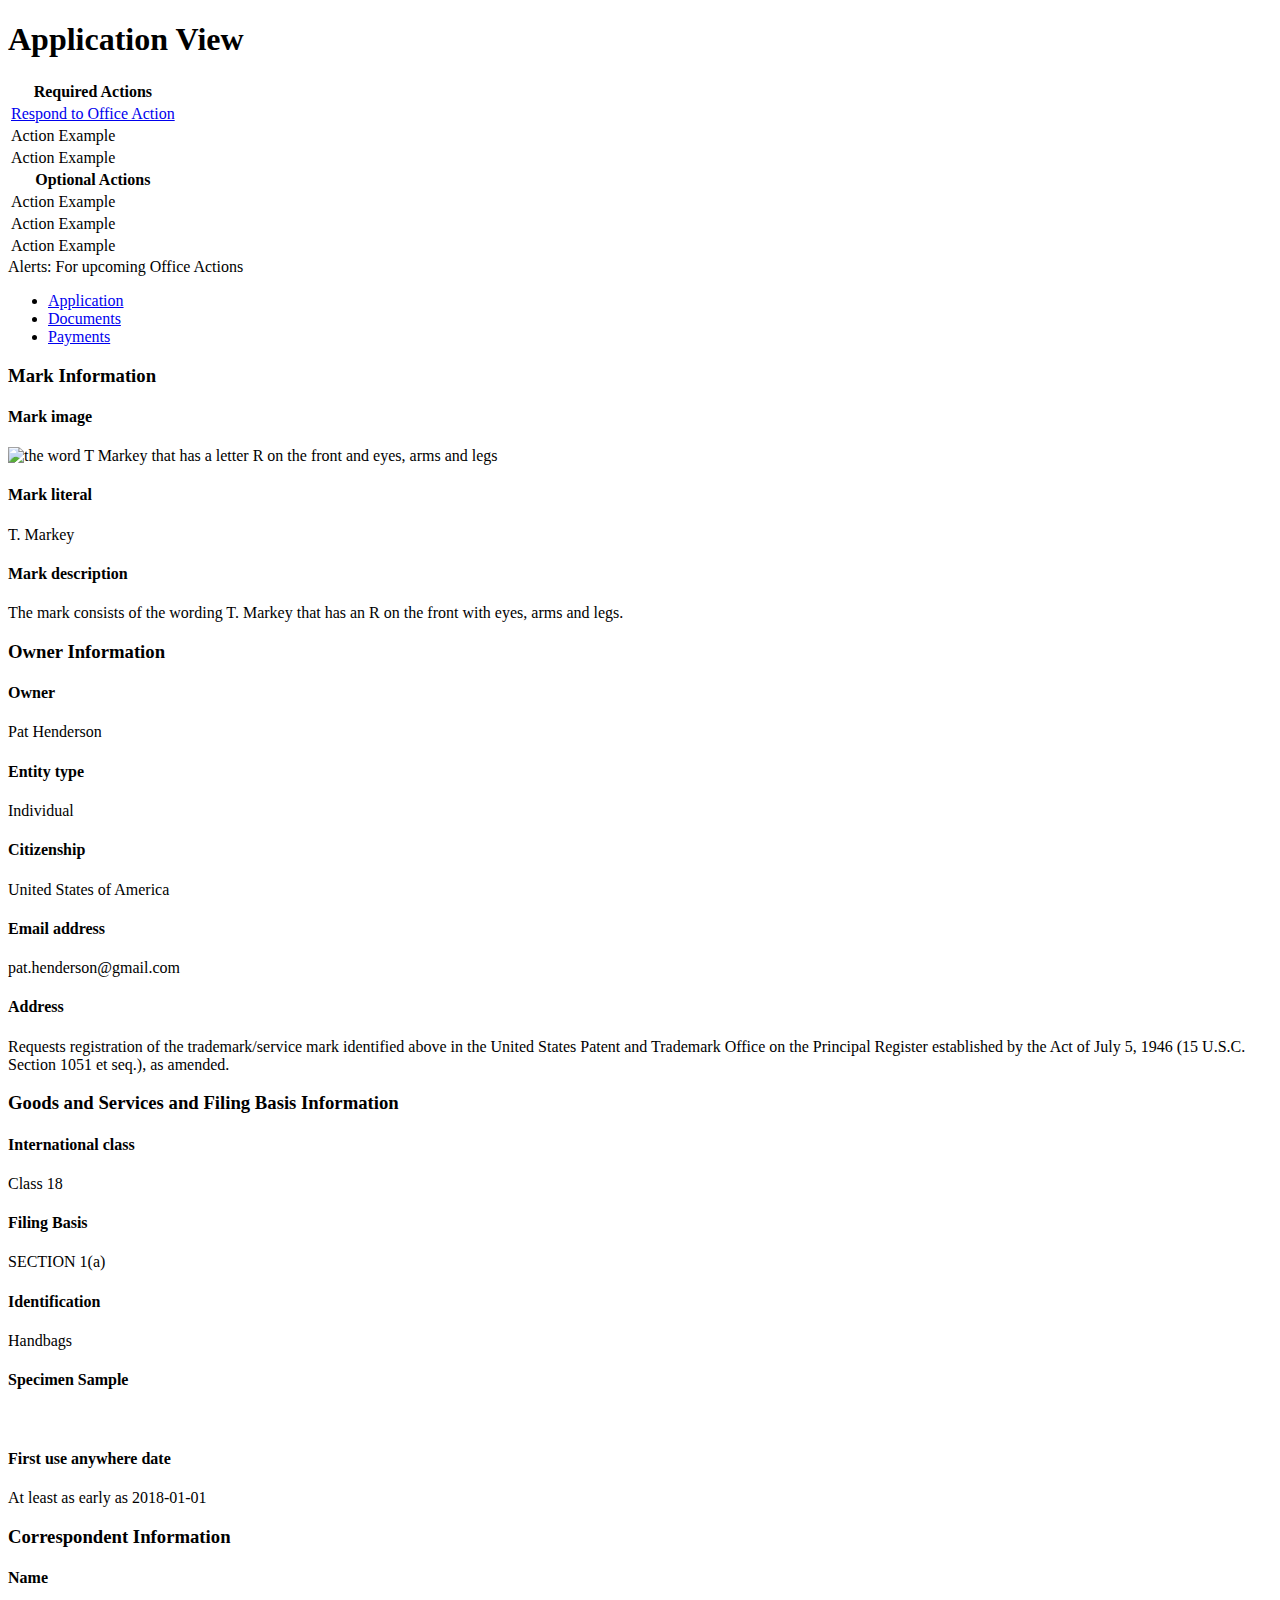
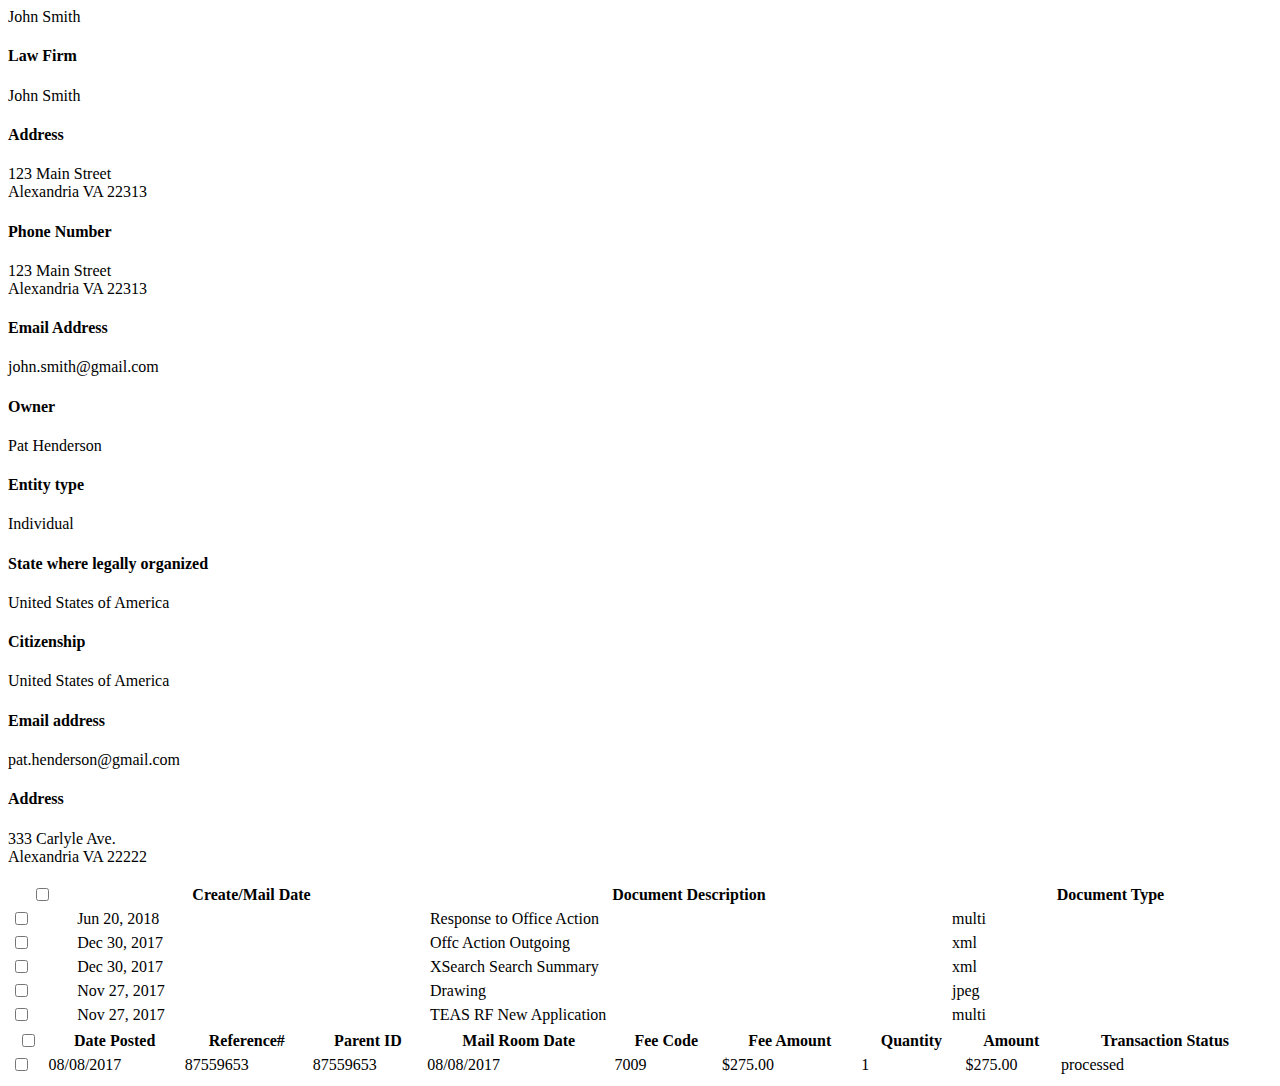
<file: PTO-WEB/src/main/resources/templates/application/review/index.html>
<!DOCTYPE html>
<html lang="en" xmlns:th="http://www.thymeleaf.org"
      th:replace="~{fragments/efilePetitionsFragment :: layout (~{::body},'user')}" xmlns="http://www.w3.org/1999/html">
<head >
    <meta charset="UTF-8">
    <title>Goods and Services Review</title>
</head>
<body>
<div class="row content" style="" id="responseamendreview">
    <main class="col-xs-12 col-sm-8 col-md-8 col-lg-7">
        <div class="row">
            <div class="col-xs-12" id="dashsectionscontainer">
                <!--START Content Div-->
                <div class="row">
                    <div class="col-xs-12">
                        <div class="row">
                            <div class="col-xs-12">
                                <h1>Application View</h1>
                            </div>
                        </div>
                    </div>
                    <div class="col-xs-12 col-lg-4">
                        <div class="col-xs-12 dashsection">
                            <section aria-label="actionable items">
                                <div class="table-responsive">
                                    <table class="table table-bordered">
                                        <tbody>
                                        <tr role="row">
                                            <th scope="row" tabindex="0" colspan="1" role="rowheader" id="required">Required Actions</th>
                                        </tr>
                                        <tr>
                                            <td tabindex="0" headers="upcoming"><a href="response_amendments_scenario_one.html">Respond to Office Action</a></td>
                                        </tr><!--upcoming-->
                                        <tr>
                                            <td tabindex="0" headers="required">Action Example</td>
                                        </tr>
                                        <tr>
                                            <td tabindex="0" headers="required">Action Example</td>
                                        </tr><!--required-->
                                        <tr role="row">
                                            <th scope="row" tabindex="0" colspan="1" role="rowheader" id="optional">Optional Actions</th>
                                        </tr>
                                        <tr>
                                            <td tabindex="0" headers="optional">Action Example</td>
                                        </tr>
                                        <tr>
                                            <td tabindex="0" headers="optional">Action Example</td>
                                        </tr>
                                        <tr>
                                            <td tabindex="0" headers="optional">Action Example</td>
                                        </tr><!--required-->
                                        </tbody>
                                    </table>
                                </div>
                            </section>
                        </div>
                    </div>
                    <div class="col-xs-12 col-lg-8">
                        <div class="col-xs-12 dashsection" id="tabbed">
                            <div class="row alert">
                                <div class="col-xs-12 alert alert-danger" role="alert">
                                    <span class="glyphicon glyphicon-alert" aria-hidden="true"></span>
                                    <span>Alerts:</span>
                                    For upcoming Office Actions
                                </div>
                            </div>
                            <div class="tabwidget" id="tabmusic-wt">
                                <ul>
                                    <li class="notice"><a href="#panel1-wt" aria-describedby="panel1-wt">Application</a></li>
                                    <li><a href="#panel2-wt" aria-describedby="panel2-wt">Documents</a></li>
                                    <li><a href="#panel3-wt" aria-describedby="panel3-wt">Payments</a></li>
                                </ul>
                                <div class="tabpanels second">
                                    <div id="panel1-wt" tabindex="0">
                                        <div class="row">
                                            <div class="form-group form-group-md col-xs-12">
                                                <div class="row">
                                                    <section aria-label="mark information" id="scrollone">
                                                        <div class="col-xs-12">
                                                            <h3 class="overline">Mark Information</h3>
                                                        </div>
                                                        <div class="col-xs-12">
                                                            <div class="row">
                                                                <div class="col-xs-12 col-sm-4">
                                                                    <h4>Mark image</h4>
                                                                </div>

                                                                <th:block th:if="${baseTrademarkApplication.isStandardTextMark() == false}">
                                                                    <div class="col-xs-12 col-sm-8">
                                                                        <img th:src="${baseTrademarkApplication.getTradeMark().getTrademarkImagePath()}" alt="the word T Markey that has a letter R on the front and eyes, arms and legs" class="img-responsive markimage">
                                                                    </div>


                                                                </th:block>
                                                                <th:block th:if="${baseTrademarkApplication.isStandardTextMark() == true}">
                                                                    <div class="col-xs-12 col-sm-8">
                                                                        <td ><span style="max-width: 55px; max-height: 33px; margin:0 auto;font-family: Palatino, Garamond, Bookman, Avant Garde; font-size:.9em;text-align:center;margin-bottom:0;" th:text="${baseTrademarkApplication.getTradeMark().getTrademarkStandardCharacterText()}"></span></td>
                                                                    </div>


                                                                </th:block>

                                                            </div>
                                                        </div>
                                                        <div class="col-xs-12">
                                                            <div class="row">
                                                                <div class="col-xs-12 col-sm-4">
                                                                    <h4>Mark literal</h4>
                                                                </div>
                                                                <div class="col-xs-12 col-sm-8">
                                                                    <p class="weight600" th:text="${baseTrademarkApplication.getTradeMark().getMarkLiteral()}">T. Markey</p>
                                                                </div>
                                                            </div>
                                                        </div>
                                                        <div class="col-xs-12">
                                                            <div class="row">
                                                                <div class="col-xs-12 col-sm-4">
                                                                    <h4>Mark description</h4>
                                                                </div>
                                                                <div class="col-xs-12 col-sm-8">
                                                                    <p class="weight600" th:text="${baseTrademarkApplication.getTradeMark().getMarkDescription()}">The mark consists of the wording T. Markey that has an R on the front with eyes, arms and legs.</p>
                                                                </div>
                                                            </div>
                                                        </div>
                                                        <!--//mark data review-->
                                                        <div class="col-xs-12">
                                                            <h3 class="overline">Owner Information</h3>
                                                        </div>
                                                        <div class="col-xs-12">
                                                            <div class="row">
                                                                <div class="col-xs-12 col-sm-4">
                                                                    <h4>Owner</h4>
                                                                </div>
                                                                <div class="col-xs-12 col-sm-8">
                                                                    <p class="weight600" th:text="${baseTrademarkApplication.getPrimaryOwner().getOwnerDisplayname()}">Pat Henderson</p>
                                                                </div>
                                                            </div>
                                                        </div>
                                                        <div class="col-xs-12">
                                                            <div class="row">
                                                                <div class="col-xs-12 col-sm-4">
                                                                    <h4>Entity type</h4>
                                                                </div>
                                                                <div class="col-xs-12 col-sm-8">
                                                                    <p class="weight600" th:text="${baseTrademarkApplication.getPrimaryOwner().getOwnersubType()}">Individual</p>
                                                                </div>
                                                            </div>
                                                        </div>
                                                        <div class="col-xs-12">
                                                            <div class="row">
                                                                <div class="col-xs-12 col-sm-4">
                                                                    <h4>Citizenship</h4>
                                                                </div>
                                                                <div class="col-xs-12 col-sm-8">
                                                                    <p class="weight600" th:text="${baseTrademarkApplication.getPrimaryOwner().getCitizenShip()}" >United States of America</p>
                                                                </div>
                                                            </div>
                                                        </div>
                                                        <div class="col-xs-12">
                                                            <div class="row">
                                                                <div class="col-xs-12 col-sm-4">
                                                                    <h4>Email address</h4>
                                                                </div>
                                                                <div class="col-xs-12 col-sm-8">
                                                                    <p class="weight600" th:text="${baseTrademarkApplication.getPrimaryOwner().getEmail()}">pat.henderson@gmail.com</p>
                                                                </div>
                                                            </div>
                                                        </div>
                                                        <div class="col-xs-12">
                                                            <div class="row">
                                                                <div class="col-xs-12 col-sm-4">
                                                                    <h4>Address</h4>
                                                                </div>
                                                                <div class="col-xs-12 col-sm-8">
                                                                    <p class="weight600" th:text="${baseTrademarkApplication.getPrimaryOwner().getAddress1()}+' '+${baseTrademarkApplication.getPrimaryOwner().getCity()}+' '+${baseTrademarkApplication.getPrimaryOwner().getState()}+', '+${baseTrademarkApplication.getPrimaryOwner().getZipcode()}"></p>
                                                                </div>
                                                                <div class="col-xs-12">
                                                                    <p class="small form-group">Requests registration of the trademark/service mark identified above in the United States Patent and Trademark Office on the Principal Register established by the Act of July 5, 1946 (15 U.S.C. Section 1051 et seq.), as amended.</p>
                                                                </div>
                                                            </div>
                                                        </div>
                                                        <!--//owner data review-->
                                                        <div class="col-xs-12">
                                                            <h3 class="overline">Goods and Services and Filing Basis Information</h3>
                                                        </div>


                                                        <th:block th:each="class : ${baseTrademarkApplication.getGoodAndServicesCategories()}">
                                                            <div class="col-xs-12">
                                                                <div class="row">
                                                                    <div class="col-xs-12 col-sm-4">
                                                                        <h4>International class</h4>
                                                                    </div>
                                                                    <div class="col-xs-12 col-sm-8">
                                                                        <p class="weight600"  th:text="${class.getClassNumberDisplay()}">Class 18</p>
                                                                    </div>
                                                                </div>
                                                            </div>

                                                            <th:block th:each="Good_Service: ${class.getGoodAndServices()}">
                                                                <div class="col-xs-12">
                                                                    <div class="row">
                                                                        <div class="col-xs-12 col-sm-4">
                                                                            <h4>Filing Basis</h4>
                                                                        </div>
                                                                        <div class="col-xs-12 col-sm-8">
                                                                            <p class="weight600" th:text="${Good_Service.getIdentification()}">SECTION 1(a)</p>
                                                                        </div>
                                                                    </div>
                                                                </div>
                                                                <div class="col-xs-12">
                                                                    <div class="row">
                                                                        <div class="col-xs-12 col-sm-4">
                                                                            <h4>Identification</h4>
                                                                        </div>
                                                                        <div class="col-xs-12 col-sm-8">
                                                                            <p class="weight600" th:text="${Good_Service.getClassDescription()}">Handbags</p>
                                                                        </div>
                                                                    </div>
                                                                </div>

                                                                <th:block th:if="${Good_Service.isSampleUploaded() == true}">
                                                                    <div class="col-xs-12">
                                                                        <div class="row">
                                                                            <div class="col-xs-12 col-sm-4">
                                                                                <h4>Specimen Sample</h4>
                                                                            </div>
                                                                            <div class="col-xs-12 col-sm-8">
                                                                                <img th:src="${Good_Service.getSampleImagePath()}" alt="" class="img-responsive sample">
                                                                            </div>
                                                                        </div>
                                                                    </div>
                                                                </th:block>

                                                                <th:block th:if="${Good_Service.isFirstGSDateSet() == true}">
                                                                    <div class="col-xs-12">
                                                                        <div class="row">
                                                                            <div class="col-xs-12 col-sm-4">
                                                                                <h4>First use anywhere date</h4>
                                                                            </div>
                                                                            <div class="col-xs-12 col-sm-8">
                                                                                <p class="weight600">At least as early as <span th:text="${Good_Service.getFirstGSDateDisplay()}">2018-01-01</span></p>
                                                                            </div>
                                                                        </div>
                                                                    </div>

                                                                </th:block>


                                                            </th:block>



                                                        </th:block>


                                                        <!--//gs + basis data review-->
                                                        <div class="col-xs-12">
                                                            <h3 class="overline">Correspondent Information</h3>
                                                        </div>

                                                        <th:block th:if="${baseTrademarkApplication.isAttorneyFiling() == true}">
                                                            <div class="col-xs-12">
                                                                <div class="row">
                                                                    <div class="col-xs-12 col-sm-4">
                                                                        <h4>Name</h4>
                                                                    </div>
                                                                    <div class="col-xs-12 col-sm-8">
                                                                        <p class="weight600" th:text="${baseTrademarkApplication.primaryLawyer.firstName}+' '+${baseTrademarkApplication.primaryLawyer.lastName}">John Smith</p>
                                                                    </div>
                                                                </div>
                                                            </div>
                                                            <th:block th:if="${baseTrademarkApplication.primaryLawyer.getLawFirmName() != ''}">
                                                                <div class="col-xs-12">
                                                                    <div class="row">
                                                                        <div class="col-xs-12 col-sm-4">
                                                                            <h4>Law Firm</h4>
                                                                        </div>
                                                                        <div class="col-xs-12 col-sm-8">
                                                                            <p class="weight600" th:text="${baseTrademarkApplication.primaryLawyer.getLawFirmName()}">John Smith</p>
                                                                        </div>
                                                                    </div>
                                                                </div>
                                                            </th:block>
                                                            <div class="col-xs-12">
                                                                <div class="row">
                                                                    <div class="col-xs-12 col-sm-4">
                                                                        <h4>Address</h4>
                                                                    </div>
                                                                    <div class="col-xs-12 col-sm-8">
                                                                        <p class="weight600"th:text="${baseTrademarkApplication.primaryLawyer.getAddress1()}+' '+${baseTrademarkApplication.primaryLawyer.getCity()}+' '+${baseTrademarkApplication.primaryLawyer.getState()}+' '+${baseTrademarkApplication.primaryLawyer.getZipcode()}">123 Main Street  <br>Alexandria VA 22313</p>
                                                                    </div>
                                                                </div>
                                                            </div>
                                                            <th:block th:each="number : ${baseTrademarkApplication.primaryLawyer.getPhoneNumbers()}">
                                                                <div class="col-xs-12">
                                                                    <div class="row">
                                                                        <div class="col-xs-12 col-sm-4">
                                                                            <h4>Phone Number</h4>
                                                                        </div>
                                                                        <div class="col-xs-12 col-sm-8">
                                                                            <p class="weight600" th:text="${number.phoneNumber}+' - '+${number.extension}+'  ('+${number.phoneType}+')'">123 Main Street  <br>Alexandria VA 22313 </p>
                                                                        </div>
                                                                    </div>
                                                                </div>
                                                            </th:block>
                                                            <div class="col-xs-12">
                                                                <div class="row">
                                                                    <div class="col-xs-12 col-sm-4">
                                                                        <h4>Email Address</h4>
                                                                    </div>
                                                                    <div class="col-xs-12 col-sm-8 checkmargin">
                                                                        <p class="weight600" th:text="${baseTrademarkApplication.primaryLawyer.getEmail()}">john.smith@gmail.com</p>

                                                                    </div>
                                                                </div>
                                                            </div>
                                                        </th:block>


                                                        <th:block th:if="${baseTrademarkApplication.isAttorneyFiling() == false}">

                                                            <div class="col-xs-12">
                                                                <div class="row">
                                                                    <div class="col-xs-12 col-sm-4">
                                                                        <h4>Owner</h4>
                                                                    </div>
                                                                    <div class="col-xs-12 col-sm-8">
                                                                        <p class="weight600" th:text="${baseTrademarkApplication.primaryOwner.getOwnerDisplayname()}">Pat Henderson</p>
                                                                    </div>
                                                                </div>
                                                            </div>
                                                            <div class="col-xs-12">
                                                                <div class="row">
                                                                    <div class="col-xs-12 col-sm-4">
                                                                        <h4>Entity type</h4>
                                                                    </div>
                                                                    <div class="col-xs-12 col-sm-8">
                                                                        <p class="weight600" th:text="${baseTrademarkApplication.primaryOwner.getOwnersubType()}">Individual</p>
                                                                    </div>
                                                                </div>
                                                            </div>
                                                            <th:block th:if="${baseTrademarkApplication.primaryOwner.isGoverningEntitiesTypeOwner() == true}">
                                                                <div class="col-xs-12">
                                                                    <div class="row">
                                                                        <div class="col-xs-12 col-sm-4">
                                                                            <h4>State where legally organized</h4>
                                                                        </div>
                                                                        <div class="col-xs-12 col-sm-8">
                                                                            <p class="weight600" th:text="${baseTrademarkApplication.primaryOwner.getOwnerOrganizationState()}">United States of America</p>
                                                                        </div>
                                                                    </div>
                                                                </div>
                                                            </th:block>
                                                            <th:block th:if="${baseTrademarkApplication.primaryOwner.isGoverningEntitiesTypeOwner() == false}">
                                                                <div class="col-xs-12">
                                                                    <div class="row">
                                                                        <div class="col-xs-12 col-sm-4">
                                                                            <h4>Citizenship</h4>
                                                                        </div>
                                                                        <div class="col-xs-12 col-sm-8">
                                                                            <p class="weight600" th:text="${baseTrademarkApplication.primaryOwner.getOwnerEntityCountryOfOrigin()}">United States of America</p>
                                                                        </div>
                                                                    </div>
                                                                </div>
                                                            </th:block>
                                                            <div class="col-xs-12">
                                                                <div class="row">
                                                                    <div class="col-xs-12 col-sm-4">
                                                                        <h4>Email address</h4>
                                                                    </div>
                                                                    <div class="col-xs-12 col-sm-8 checkmargin">
                                                                        <p class="weight600"  th:text="${baseTrademarkApplication.primaryOwner.getEmail()}">pat.henderson@gmail.com</p>
                                                                    </div>
                                                                </div>
                                                            </div>
                                                            <div class="col-xs-12">
                                                                <div class="row">
                                                                    <div class="col-xs-12 col-sm-4">
                                                                        <h4>Address</h4>
                                                                    </div>
                                                                    <div class="col-xs-12 col-sm-8">
                                                                        <p class="weight600" th:text="${baseTrademarkApplication.primaryOwner.getAddress1()}+' '+${baseTrademarkApplication.primaryOwner.getCity()}+' '+${baseTrademarkApplication.primaryOwner.getState()}+' '+${baseTrademarkApplication.primaryOwner.getZipcode()}">333 Carlyle Ave.  <br>Alexandria VA 22222</p>
                                                                    </div>
                                                                </div>
                                                            </div>
                                                        </th:block>


                                                        <!--//owner data review-->
                                                    </section>
                                                </div><!--//row-->
                                            </div><!--END formgroup-->
                                        </div>
                                    </div>
                                    <div id="panel2-wt" tabindex="0">
                                        <div id="wrapper" class="dataTables_wrapper no-wrap dt-bootstrap responsive">
                                            <div class="row">
                                                <div class="col-xs-12">
                                                    <table id="responseamendtable" class="table Datatable row-border display responsive" style="width:100%" role="grid" aria-describedby="petition">
                                                        <thead>
                                                        <tr role="row">
                                                            <th class="sorting_asc desktop tablet fablet phone" tabindex="0" aria-controls="responseamendtable" rowspan="1" colspan="1">
                                                                <input class="form-check-input checkmark" type="checkbox" value="rowone" tabindex="0" aria-labelledby="checkboxall" id="selectall">
                                                                <label class="form-check-label form-check" for="selectall" aria-label="select all" id="checkboxall"><span class="radio notspecial"></span></label>
                                                            </th>
                                                            <th scope="col" class="sorting_asc desktop tablet fablet phone" tabindex="0" aria-controls="responseamendtable" rowspan="1" colspan="1" role="columnheader" data-priority="2"><span class="glyphicon glyphicon-triangle-bottom" aria-hidden="true"></span> Create/Mail Date</th>
                                                            <th scope="col" class="sorting_asc desktop tablet fablet phone" tabindex="0" aria-controls="responseamendtable" rowspan="1" colspan="1" role="columnheader" data-priority="1"><span class="glyphicon glyphicon-triangle-bottom" aria-hidden="true"></span> Document Description</th>
                                                            <th scope="col" class="sorting_asc tablet fablet phone" tabindex="0" aria-controls="responseamendtable" rowspan="1" colspan="1" role="columnheader" data-priority="3"><span class="glyphicon glyphicon-triangle-bottom" aria-hidden="true"></span> Document Type</th>
                                                        </tr>
                                                        </thead>
                                                        <tbody>
                                                        <tr>
                                                            <td>
                                                                <input class="form-check-input checkmark" type="checkbox" value="rowone" tabindex="0" aria-labelledby="checkboxone" id="">
                                                                <label class="form-check-label form-check" for="" aria-label="select this row" id="checkboxone"><span class="radio notspecial"></span></label>
                                                            </td>
                                                            <!--<td><img src="images/designwithtext_alt2.gif" class="img-thumbnail" width="55" alt="Your mark"></td>-->
                                                            <td tabindex="0">Jun 20, 2018</td>
                                                            <td tabindex="0">Response to Office Action</td>
                                                            <td tabindex="0"><span class="uppercase">multi</span></td>
                                                        </tr>
                                                        <tr>
                                                            <td>
                                                                <input class="form-check-input checkmark" type="checkbox" value="rowone" tabindex="0" aria-labelledby="checkboxone" id="">
                                                                <label class="form-check-label form-check" for="" aria-label="select this row" id="checkboxone"><span class="radio notspecial"></span></label>
                                                            </td>
                                                            <!--<td><img src="images/stylized_alt1.gif" class="img-thumbnail" width="55" alt="Your mark"></td>-->
                                                            <td tabindex="0">Dec 30, 2017</td>
                                                            <td tabindex="0">Offc Action Outgoing</td>
                                                            <td tabindex="0"><span class="uppercase">xml</span></td>
                                                        </tr>
                                                        <tr>
                                                            <td>
                                                                <input class="form-check-input checkmark" type="checkbox" value="rowone" tabindex="0" aria-labelledby="checkboxone" id="">
                                                                <label class="form-check-label form-check" for="" aria-label="select this row" id="checkboxone"><span class="radio notspecial"></span></label>
                                                            </td>
                                                            <!--<td><img src="images/stylized_alt1.gif" class="img-thumbnail" width="55" alt="Your mark"></td>-->
                                                            <td tabindex="0">Dec 30, 2017</td>
                                                            <td tabindex="0">XSearch Search Summary</td>
                                                            <td tabindex="0"><span class="uppercase">xml</span></td>
                                                        </tr>
                                                        <tr>
                                                            <td>
                                                                <input class="form-check-input checkmark" type="checkbox" value="rowone" tabindex="0" aria-labelledby="checkboxone" id="">
                                                                <label class="form-check-label form-check" for="" aria-label="select this row" id="checkboxone"><span class="radio notspecial"></span></label>
                                                            </td>
                                                            <!--<td><img src="images/stylized_alt1.gif" class="img-thumbnail" width="55" alt="Your mark"></td>-->
                                                            <td tabindex="0">Nov 27, 2017</td>
                                                            <td tabindex="0">Drawing</td>
                                                            <td tabindex="0"><span class="uppercase">jpeg</span></td>
                                                        </tr>
                                                        <tr>
                                                            <td>
                                                                <input class="form-check-input checkmark" type="checkbox" value="rowone" tabindex="0" aria-labelledby="checkboxone" id="">
                                                                <label class="form-check-label form-check" for="" aria-label="select this row" id="checkboxone"><span class="radio notspecial"></span></label>
                                                            </td>
                                                            <!--<td><img src="images/stylized_alt1.gif" class="img-thumbnail" width="55" alt="Your mark"></td>-->
                                                            <td tabindex="0">Nov 27, 2017</td>
                                                            <td tabindex="0">TEAS RF New Application</td>
                                                            <td tabindex="0"><span class="uppercase">multi</span></td>
                                                        </tr>
                                                        </tbody>
                                                    </table>
                                                </div>
                                            </div><!--END table wrapper-->
                                            <!--END documents table-->
                                        </div>
                                    </div>
                                    <div id="panel3-wt" tabindex="0">
                                        <div id="wrapper" class="dataTables_wrapper no-wrap dt-bootstrap responsive">
                                            <div class="row">
                                                <div class="col-xs-12">
                                                    <table id="responseamendtabletwo" class="table Datatable row-border display responsive" style="width:100%" role="grid" aria-describedby="petition">
                                                        <thead>
                                                        <tr role="row">
                                                            <th class="sorting_asc desktop tablet fablet phone" tabindex="0" aria-controls="responseamendtabletwo" rowspan="1" colspan="1">
                                                                <input class="form-check-input checkmark" type="checkbox" value="rowone" tabindex="0" aria-labelledby="checkboxalltwo" id="selectalltwo">
                                                                <label class="form-check-label form-check" for="selectalltwo" aria-label="select all" id="checkboxalltwo"><span class="radio notspecial"></span></label>
                                                            </th>
                                                            <th scope="col" class="sorting_asc phone" tabindex="0" aria-controls="responseamendtabletwo" rowspan="1" colspan="1" role="columnheader" data-priority="3"><span class="glyphicon glyphicon-triangle-bottom" aria-hidden="true"></span> Date Posted</th>
                                                            <th scope="col" class="sorting_asc desktop tablet fablet phone" tabindex="0" aria-controls="responseamendtabletwo" rowspan="1" colspan="1" role="columnheader" data-priority="1"><span class="glyphicon glyphicon-triangle-bottom" aria-hidden="true"></span> Reference#</th>
                                                            <th scope="col" class="sorting_asc desktop tablet fablet phone" tabindex="0" aria-controls="responseamendtabletwo" rowspan="1" colspan="1" role="columnheader" data-priority="2"><span class="glyphicon glyphicon-triangle-bottom" aria-hidden="true"></span> Parent ID</th>

                                                            <th scope="col" class="sorting_asc phone" tabindex="0" aria-controls="responseamendtabletwo" rowspan="1" colspan="1" role="columnheader" data-priority="4"><span class="glyphicon glyphicon-triangle-bottom" aria-hidden="true"></span> Mail Room Date</th>
                                                            <th scope="col" class="sorting_asc phone" tabindex="0" aria-controls="responseamendtabletwo" rowspan="1" colspan="1" role="columnheader" data-priority="9"><span class="glyphicon glyphicon-triangle-bottom" aria-hidden="true"></span> Fee Code</th>
                                                            <th scope="col" class="sorting_asc phone" tabindex="0" aria-controls="responseamendtabletwo" rowspan="1" colspan="1" role="columnheader" data-priority="5"><span class="glyphicon glyphicon-triangle-bottom" aria-hidden="true"></span> Fee Amount</th>
                                                            <th scope="col" class="sorting_asc phone" tabindex="0" aria-controls="responseamendtabletwo" rowspan="1" colspan="1" role="columnheader" data-priority="7"><span class="glyphicon glyphicon-triangle-bottom" aria-hidden="true"></span> Quantity</th>
                                                            <th scope="col" class="sorting_asc phone" tabindex="0" aria-controls="responseamendtabletwo" rowspan="1" colspan="1" role="columnheader" data-priority="6"><span class="glyphicon glyphicon-triangle-bottom" aria-hidden="true"></span> Amount</th>
                                                            <th scope="col" class="sorting_asc phone" tabindex="0" aria-controls="responseamendtabletwo" rowspan="1" colspan="1" role="columnheader" data-priority="8"><span class="glyphicon glyphicon-triangle-bottom" aria-hidden="true"></span> Transaction Status</th>
                                                        </tr>
                                                        </thead>
                                                        <tbody>
                                                        <tr>
                                                            <td>
                                                                <input class="form-check-input checkmark" type="checkbox" value="rowone" tabindex="0" aria-labelledby="checkboxone" id="">
                                                                <label class="form-check-label form-check" for="" aria-label="select this row" id="checkboxone"><span class="radio notspecial"></span></label>
                                                            </td>
                                                            <!--<td><img src="images/stylized_alt1.gif" class="img-thumbnail" width="55" alt="Your mark"></td>-->
                                                            <td tabindex="0">08/08/2017</td>
                                                            <td tabindex="0">87559653</td>
                                                            <td tabindex="0">87559653</td>
                                                            <td tabindex="0">08/08/2017</td>
                                                            <td tabindex="0">7009</td>
                                                            <td tabindex="0">$275.00</td>
                                                            <td tabindex="0">1</td>
                                                            <td tabindex="0">$275.00</td>
                                                            <td tabindex="0"><span class="uppercase">processed</span></td>
                                                        </tr>
                                                        </tbody>
                                                    </table>
                                                </div>
                                            </div><!--END table wrapper-->
                                            <!--END payments table-->
                                        </div>
                                    </div>
                                </div>
                            </div>
                        </div>
                    </div>
                </div>
                <!--<div class="inlinebuttons btn-group btn-group-justified" role="navigation" aria-label="view previous or next page" id="prevnxt">
                    <div class="btn-group">
                        <button type="button" class="btn btn-sm btn-default fill prev" id="" value="previous">Previous</button>
                    </div>
                    <div class="btn-group">
                        <button type="button" class="btn btn-sm btn-primary fill next" id="" value="next">Next
                        <div class="round"><span class="glyphicon glyphicon-menu-right" aria-hidden="true"></span></div></button>
                    </div>
                </div>-->
            </div>
        </div>
    </main>

</div><!--END div content-->

<script>
    $(document).ready(function() {

        setTimeout(function () {

            $('.content').fadeIn(500);
        }, 500);
    });



</script>




</body>
</html>
</file>
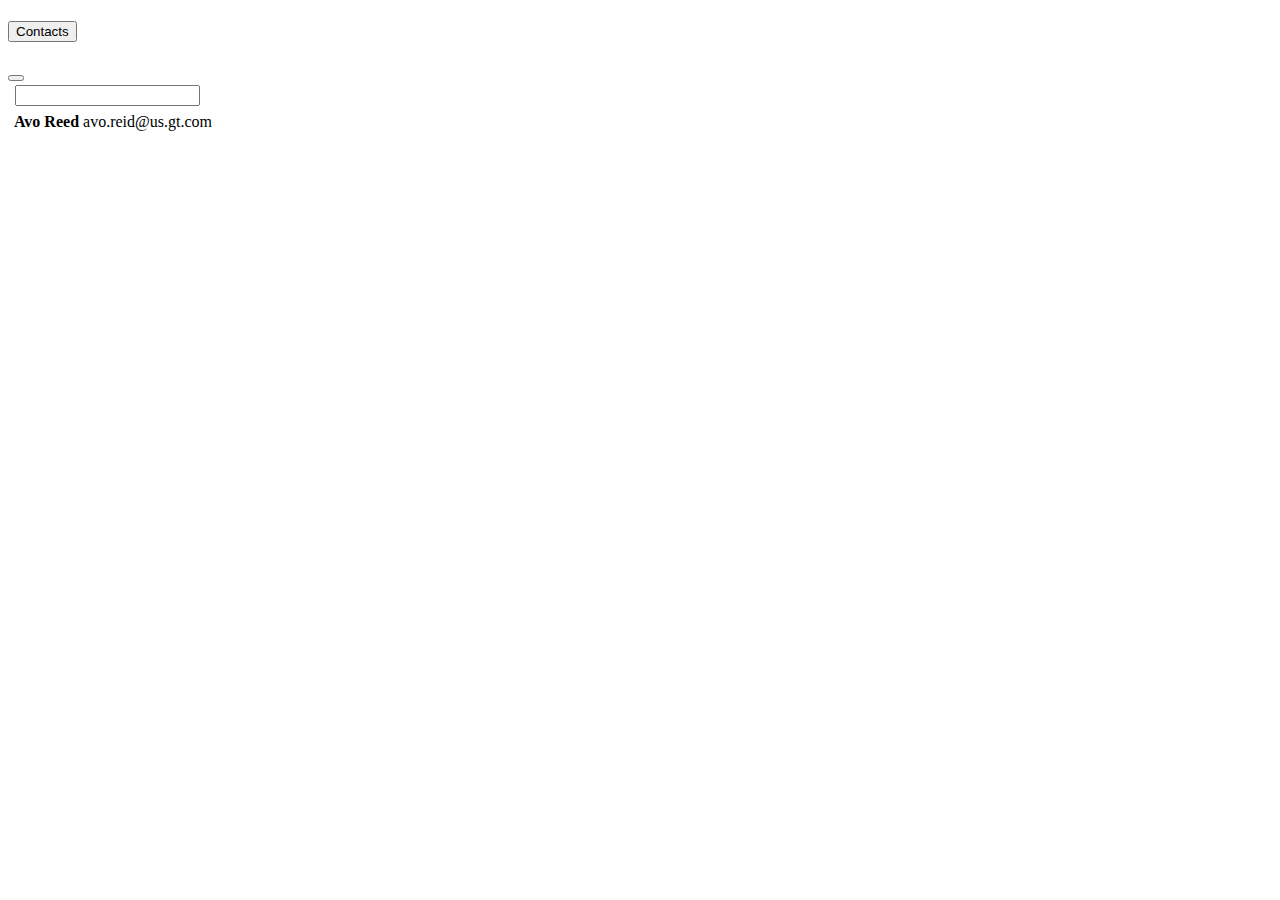
<file: PTO-WEB/src/main/resources/templates/application/attorney/AttorneyStart.html>
<!DOCTYPE html>
<html lang="en" xmlns:th="http://www.thymeleaf.org"
      th:replace="~{fragments/efileApplicationAttorneyFragment :: layout (~{::body},'user')}" >
<head >
    <meta charset="UTF-8">
    <title>Attorney Information</title>
</head>
<body>

<div class="container-fluid">
    <!-- End Navbar -->
    <div class="row content" id="attorney" style="display: none;">
        <main class="col-xs-12 col-sm-8 col-md-8 col-lg-7">
            <!--START Content Div-->
            <div class="row">
                <div class="col-xs-12">
                    <div class="row">
                        <section class="col-xs-12 steps breadcrumb-steps" aria-label="progress tracker">
                            <div class="row displaycell">
                                <div class="col-xs-2 one" id="bs-header1">
                                    <div class="row">
                                        <div class="col-xs-3 col-sm-5 col-md-4 col-lg-4 number">
                                            <span>1</span>
                                        </div>
                                        <div class="col-xs-9 col-sm-7 col-md-8 col-lg-8" id="bs-link1">
                                            <p class="first">Your details</p>
                                        </div>
                                    </div>
                                </div>
                                <div class="col-xs-2 two" id="bs-header2">
                                    <div class="row">
                                        <div class="col-xs-3 col-sm-5 col-md-4 col-lg-4 number">
                                            <span>2</span>
                                        </div>
                                        <div class="col-xs-9 col-sm-7 col-md-8 col-lg-8" id="bs-link2">
                                            <p>Trademark details</p>
                                        </div>
                                    </div>
                                </div>
                                <div class="col-xs-2 three" id="bs-header3">
                                    <div class="row">
                                        <div class="col-xs-3 col-sm-5 col-md-4 col-lg-4 number">
                                            <span>3</span>
                                        </div>
                                        <div class="col-xs-9 col-sm-7 col-md-8 col-lg-8" id="bs-link3">
                                            <p>Goods and services</p>
                                        </div>
                                    </div>
                                </div>
                                <div class="col-xs-2 four" id="bs-header4">
                                    <div class="row">
                                        <div class="col-xs-3 col-sm-5 col-md-4 col-lg-4 number">
                                            <span>4</span>
                                        </div>
                                        <div class="col-xs-9 col-sm-7 col-md-8 col-lg-8" id="bs-link4">
                                            <p>Basis</p>
                                        </div>
                                    </div>
                                </div>
                                <div class="col-xs-2 five" id="bs-header5">
                                    <div class="row">
                                        <div class="col-xs-3 col-sm-5 col-md-4 col-lg-4 number">
                                            <span>5</span>
                                        </div>
                                        <div class="col-xs-9 col-sm-7 col-md-8 col-lg-8" id="bs-link5">
                                            <p>Additional info</p>
                                        </div>
                                    </div>
                                </div>
                                <div class="col-xs-2 six" id="bs-header6">
                                    <div class="row">
                                        <div class="col-xs-3 col-sm-5 col-md-4 col-lg-4 number">
                                            <span>6</span>
                                        </div>
                                        <div class="col-xs-9 col-sm-7 col-md-8 col-lg-8" id="bs-link6">
                                            <p>Confirm and pay</p>
                                        </div>
                                    </div>
                                </div>
                            </div>
                        </section>
                    </div>
                    <div class="row">
                        <div class="col-xs-12">
                            <h1>Attorney Information</h1>
                            <p class="instructions" id="costsavingoptions">Reduced Fee Mode</p>
                            <div role="switch" aria-describedby="#costsavingoptions" aria-label="turn reduce fee labels on or off">
                                <label class="switch">
                                    <input class="togglesavemore" type="checkbox">
                                    <span class="slider"><span class="visuallyhidden" id="on">On</span> <span id="off">Off</span></span>
                                </label>
                            </div>
                        </div>

                    </div>
                    <p class="required"><span class="weight600">&#42; = Required</span></p>
                    <!--START Attorney Information Form-->
                    <div class="card-text">
                        <div role="heading" aria-level="2" id="attorneyinfo">
                            <button type="button" class="btn btn-link Accordion-trigger" data-toggle="collapse" data-target="#attorneyadvise" aria-controls="attorneyadvise" aria-expanded="false" id="attorneyadvisebtn"><span class="glyphicon glyphicon-triangle-right"></span><span id="toggleglyphcolor" class="glyphicon glyphicon-triangle-bottom visuallyremoved"></span> Attorney Information</button>
                        </div>
                    </div>
                    <div id="attorneyadvise" class="collapse Accordion-panel" role="region" aria-labelledby="attorneyadvisebtn">
                        <div class="Accordion" style="margin-left: 15px;">
                            <ol>The only attorneys who may sign responses and otherwise practice before the USPTO in trademark matters are as follows:
                                <li style="margin-top: 11px;">1.  Attorneys in good standing with a bar of the highest court of any U.S. state, the District of Columbia, Puerto Rico, and other U.S. commonwealths or U.S. territories; and</li>
                                <li style="margin-top: 11px;">2.  Canadian agents/attorneys who represent owners of the mark located in Canada and (a) are registered with the USPTO and in good standing as patent agents or (b) have been granted reciprocal recognition by the USPTO.</li>
                            </ol>
                        </div>
                    </div>
                    <p id="attorneyfiling" style="margin-top: 15px;">Is an Attorney filing this application?</p>

                    <div role="radiogroup" aria-labelledby="attorneyfiling">
                        <label for="inlineRadio015" class="radio-inline radiocontainer">Yes<input type="radio" name="attorneyfilingradio" id="inlineRadio015" value="yes"><span class="checkmark"></span></label>

                        <label for="inlineRadio016" class="radio-inline radiocontainer">No<input type="radio" name="attorneyfilingradio" id="inlineRadio016" value="no"><span class="checkmark"></span></label>
                    </div><!--END radiogroup-->




                    <div id="yesattorneyfiling" role="region" aria-labelledby="attorneyfiling" style="display: none;">
                        <form method="post" id="addNewAttorneyForm" action="/attorney/add" onsubmit="return validateAttorneyForm();" enctype="multipart/form-data" th:object="${addNewAttorneyContactFormDTO}" aria-labelledby="title">
                            <fieldset aria-labelledby="attorneyinfo">
                                <div class="row">
                                    <div class="col-xs-12 col-sm-12 col-lg-12">
                                        <button type="button" class="btn-sm btn-success fill" id="autofill">Select from Contacts</button>
                                        <button type="button" class="btn-sm btn-success fill" id="clearfill">Clear form</button>
                                    </div>
                                    <div class="form-group form-group-md col-xs-12 col-sm-12 col-lg-6">
                                        <label for="title">Title</label>
                                        <input type="text" class="form-control" id="title"><!--Needs th:field= attribute to capture this value on submit-->
                                    </div>
                                    <div class="form-group form-group-md col-xs-12 col-sm-12 col-lg-6">
                                        <label for="attorney-first-name"><span class="weight600">&#42;</span> First name</label>
                                        <input type="text" class="form-control" id="attorney-first-name" th:field="*{firstName}" name="first" placeholder="" required>
                                    </div>
                                    <div class="form-group form-group-md col-xs-12 col-sm-12 col-lg-6">
                                        <label for="Attorney-middle-name">Middle name</label>
                                        <input type="text" class="form-control" id="Attorney-middle-name" th:field="*{middleName}">
                                    </div>
                                    <div class="form-group form-group-md col-xs-12 col-sm-9 col-lg-6">
                                        <label for="attorney-last-name"><span class="weight600">&#42;</span> Last name</label>
                                        <input type="text" class="form-control" id="attorney-last-name" th:field="*{lastName}" required>
                                    </div>
                                    <div class="form-group form-group-md col-xs-5 col-sm-3">
                                        <label for="suffix">Suffix</label>
                                        <select class="form-control" id="suffix" th:field="*{suffix}">
                                            <option value="select">Select</option>
                                            <option value="Sr.">Sr.</option>
                                            <option value="I">I</option>
                                            <option value="II">II</option>
                                            <option value="III">III</option>
                                            <option value="IV">IV</option>
                                            <option value="V">V</option>
                                            <option value="VI">VI</option>
                                            <option value="Jr.">Jr.</option>
                                            <option value="VII">VII</option>
                                            <option value="VIII">VIII</option>
                                        </select>
                                    </div>
                                    <div class="form-group form-group-md col-xs-12 col-sm-12 col-lg-5">
                                        <label for="attorney-lawfirm-name"><span class="weight600"></span> Firm</label>
                                        <input type="text" class="form-control" id="attorney-lawfirm-name" th:field="*{lawFirmName}" placeholder="">
                                    </div>
                                </div>
                            </fieldset><!--END Attorney Information-->
                            <!--START Attorney Contact Information-->
                            <div class="card-text">
                                <h2 class="card-title weight600" id="attorneycontact">Attorney Contact Information</h2>
                            </div>
                            <fieldset aria-labelledby="attorneycontact">
                                <div class="row">
                                    <div class="form-group form-group-md col-xs-12 col-md-4 col-lg-5">
                                        <label for="attorney-country"><span class="weight600">&#42;</span> Country / US territory</label>
                                        <select class="form-control" id="attorney-country" th:field="*{attorneyAddressCountry}" required>
                                            <option value="">Select</option>
                                            <option value="X1">UNITED STATES OF AMERICA</option>
                                            <option value="B2">AFGHANISTAN</option>
                                            <option value="B3">ALBANIA</option>
                                            <option value="B4">ALGERIA</option>
                                            <option value="B5">AMERICAN SAMOA</option>
                                            <option value="B6">ANDORRA</option>
                                            <option value="B7">ANGOLA</option>
                                            <option value="1A">ANGUILLA</option>
                                            <option value="B8">ANTARCTICA</option>
                                            <option value="B9">ANTIGUA AND BARBUDA</option>
                                            <option value="C1">ARGENTINA</option>
                                            <option value="1B">ARMENIA</option>
                                            <option value="1C">ARUBA</option>
                                            <option value="C3">AUSTRALIA</option>
                                            <option value="C4">AUSTRIA</option>
                                            <option value="1D">AZERBAIJAN</option>
                                            <option value="C5">BAHAMAS</option>
                                            <option value="C6">BAHRAIN</option>
                                            <option value="C7">BANGLADESH</option>
                                            <option value="C8">BARBADOS</option>
                                            <option value="1F">BELARUS</option>
                                            <option value="C9">BELGIUM</option>
                                            <option value="D1">BELIZE</option>
                                            <option value="G6">BENIN</option>
                                            <option value="D0">BERMUDA</option>
                                            <option value="D2">BHUTAN</option>
                                            <option value="D3">BOLIVIA</option>
                                            <option value="1E">BOSNIA AND HERZEGOVINA</option>
                                            <option value="B1">BOTSWANA</option>
                                            <option value="D4">BOUVET ISLAND</option>
                                            <option value="D5">BRAZIL</option>
                                            <option value="D6">BRITISH INDIAN OCEAN TERRITORY</option>
                                            <option value="D9">BRUNEI DARUSSALAM</option>
                                            <option value="E0">BULGARIA</option>
                                            <option value="X2">BURKINA FASO</option>
                                            <option value="E2">BURUNDI</option>
                                            <option value="E3">CAMBODIA</option>
                                            <option value="E4">CAMEROON</option>
                                            <option value="E8">CAPE VERDE</option>
                                            <option value="E9">CAYMAN ISLANDS</option>
                                            <option value="F0">CENTRAL AFRICAN REPUBLIC</option>
                                            <option value="F2">CHAD</option>
                                            <option value="F3">CHILE</option>
                                            <option value="F4">CHINA</option>
                                            <option value="F6">CHRISTMAS ISLAND</option>
                                            <option value="F7">COCOS (KEELING) ISLANDS</option>
                                            <option value="F8">COLOMBIA</option>
                                            <option value="F9">COMOROS</option>
                                            <option value="G0">CONGO</option>
                                            <option value="Y3">CONGO, THE DEMOCRATIC REPUBLIC OF THE</option>
                                            <option value="G1">COOK ISLANDS</option>
                                            <option value="G2">COSTA RICA</option>
                                            <option value="L7">COTE D'IVOIRE</option>
                                            <option value="1M">CROATIA</option>
                                            <option value="G3">CUBA</option>
                                            <option value="G4">CYPRUS</option>
                                            <option value="2N">CZECH REPUBLIC</option>
                                            <option value="G7">DENMARK</option>
                                            <option value="1G">DJIBOUTI</option>
                                            <option value="G9">DOMINICA</option>
                                            <option value="G8">DOMINICAN REPUBLIC</option>
                                            <option value="2F">EAST TIMOR</option>
                                            <option value="H1">ECUADOR</option>
                                            <option value="H2">EGYPT</option>
                                            <option value="H3">EL SALVADOR</option>
                                            <option value="H4">EQUATORIAL GUINEA</option>
                                            <option value="1J">ERITREA</option>
                                            <option value="1H">ESTONIA</option>
                                            <option value="H5">ETHIOPIA</option>
                                            <option value="H7">FALKLAND ISLANDS (MALVINAS)</option>
                                            <option value="H6">FAROE ISLANDS</option>
                                            <option value="H8">FIJI</option>
                                            <option value="H9">FINLAND</option>
                                            <option value="I0">FRANCE</option>
                                            <option value="I3">FRENCH GUIANA</option>
                                            <option value="I4">FRENCH POLYNESIA</option>
                                            <option value="2C">FRENCH SOUTHERN TERRITORIES</option>
                                            <option value="I5">GABON</option>
                                            <option value="I6">GAMBIA</option>
                                            <option value="2Q">GEORGIA</option>
                                            <option value="2M">GERMANY</option>
                                            <option value="J0">GHANA</option>
                                            <option value="J1">GIBRALTAR</option>
                                            <option value="J3">GREECE</option>
                                            <option value="J4">GREENLAND</option>
                                            <option value="J5">GRENADA</option>
                                            <option value="J6">GUADELOUPE</option>
                                            <option value="GU">GUAM</option>
                                            <option value="J8">GUATEMALA</option>
                                            <option value="J9">GUINEA</option>
                                            <option value="S0">GUINEA-BISSAU</option>
                                            <option value="K0">GUYANA</option>
                                            <option value="K1">HAITI</option>
                                            <option value="K4">HEARD ISLAND AND MCDONALD ISLANDS</option>
                                            <option value="X4">HOLY SEE (VATICAN CITY STATE)</option>
                                            <option value="K2">HONDURAS</option>
                                            <option value="K3">HONG KONG</option>
                                            <option value="K5">HUNGARY</option>
                                            <option value="K6">ICELAND</option>
                                            <option value="K7">INDIA</option>
                                            <option value="K8">INDONESIA</option>
                                            <option value="K9">IRAN, ISLAMIC REPUBLIC OF</option>
                                            <option value="L0">IRAQ</option>
                                            <option value="L2">IRELAND</option>
                                            <option value="L3">ISRAEL</option>
                                            <option value="L6">ITALY</option>
                                            <option value="L8">JAMAICA</option>
                                            <option value="M0">JAPAN</option>
                                            <option value="M2">JORDAN</option>
                                            <option value="1P">KAZAKSTAN</option>
                                            <option value="M3">KENYA</option>
                                            <option value="J2">KIRIBATI</option>
                                            <option value="M4">KOREA, DEMOCRATIC PEOPLE'S REPUBLIC OF</option>
                                            <option value="M5">KOREA, REPUBLIC OF</option>
                                            <option value="M6">KUWAIT</option>
                                            <option value="1N">KYRGYZSTAN</option>
                                            <option value="M7">LAO PEOPLE'S DEMOCRATIC REPUBLIC</option>
                                            <option value="1R">LATVIA</option>
                                            <option value="M8">LEBANON</option>
                                            <option value="M9">LESOTHO</option>
                                            <option value="N0">LIBERIA</option>
                                            <option value="N1">LIBYAN ARAB JAMAHIRIYA</option>
                                            <option value="N2">LIECHTENSTEIN</option>
                                            <option value="1Q">LITHUANIA</option>
                                            <option value="N4">LUXEMBOURG</option>
                                            <option value="N5">MACAU</option>
                                            <option value="1U">MACEDONIA, FORMER YUGOSLAV REP. OF</option>
                                            <option value="N6">MADAGASCAR</option>
                                            <option value="N7">MALAWI</option>
                                            <option value="N8">MALAYSIA</option>
                                            <option value="N9">MALDIVES</option>
                                            <option value="O0">MALI</option>
                                            <option value="O1">MALTA</option>
                                            <option value="1T">MARSHALL ISLANDS</option>
                                            <option value="O2">MARTINIQUE</option>
                                            <option value="O3">MAURITANIA</option>
                                            <option value="O4">MAURITIUS</option>
                                            <option value="2P">MAYOTTE</option>
                                            <option value="O5">MEXICO</option>
                                            <option value="1K">MICRONESIA, FEDERATED STATES OF</option>
                                            <option value="1S">MOLDOVA, REPUBLIC OF</option>
                                            <option value="O9">MONACO</option>
                                            <option value="P0">MONGOLIA</option>
                                            <option value="P1">MONTSERRAT</option>
                                            <option value="P2">MOROCCO</option>
                                            <option value="P3">MOZAMBIQUE</option>
                                            <option value="E1">MYANMAR</option>
                                            <option value="T6">NAMIBIA</option>
                                            <option value="P5">NAURU</option>
                                            <option value="P6">NEPAL</option>
                                            <option value="P7">NETHERLANDS</option>
                                            <option value="P8">NETHERLANDS ANTILLES</option>
                                            <option value="1W">NEW CALEDONIA</option>
                                            <option value="Q2">NEW ZEALAND</option>
                                            <option value="Q3">NICARAGUA</option>
                                            <option value="Q4">NIGER</option>
                                            <option value="Q5">NIGERIA</option>
                                            <option value="Q6">NIUE</option>
                                            <option value="Q7">NORFOLK ISLAND</option>
                                            <option value="1V">NORTHERN MARIANA ISLANDS</option>
                                            <option value="Q8">NORWAY</option>
                                            <option value="P4">OMAN</option>
                                            <option value="R0">PAKISTAN</option>
                                            <option value="1Y">PALAU</option>
                                            <option value="1X">PALESTINIAN TERRITORY, OCCUPIED</option>
                                            <option value="R1">PANAMA</option>
                                            <option value="R2">PAPUA NEW GUINEA</option>
                                            <option value="R4">PARAGUAY</option>
                                            <option value="R5">PERU</option>
                                            <option value="R6">PHILIPPINES</option>
                                            <option value="R8">PITCAIRN</option>
                                            <option value="R9">POLAND</option>
                                            <option value="S1">PORTUGAL</option>
                                            <option value="PR">PUERTO RICO</option>
                                            <option value="S3">QATAR</option>
                                            <option value="S4">REUNION</option>
                                            <option value="S5">ROMANIA</option>
                                            <option value="1Z">RUSSIAN FEDERATION</option>
                                            <option value="S6">RWANDA</option>
                                            <option value="U8">SAINT HELENA</option>
                                            <option value="U7">SAINT KITTS AND NEVIS</option>
                                            <option value="U9">SAINT LUCIA</option>
                                            <option value="V0">SAINT PIERRE AND MIQUELON</option>
                                            <option value="V1">SAINT VINCENT AND THE GRENADINES</option>
                                            <option value="Y0">SAMOA</option>
                                            <option value="S8">SAN MARINO</option>
                                            <option value="S9">SAO TOME AND PRINCIPE</option>
                                            <option value="T0">SAUDI ARABIA</option>
                                            <option value="T1">SENEGAL</option>
                                            <option value="T2">SEYCHELLES </option>
                                            <option value="T8">SIERRA LEONE</option>
                                            <option value="U0">SINGAPORE</option>
                                            <option value="2B">SLOVAKIA</option>
                                            <option value="2A">SLOVENIA</option>
                                            <option value="D7">SOLOMON ISLANDS</option>
                                            <option value="U1">SOMALIA</option>
                                            <option value="T3">SOUTH AFRICA</option>
                                            <option value="1L">SOUTH GEORGIA/SO. SANDWICH ISLANDS</option>
                                            <option value="U3">SPAIN</option>
                                            <option value="F1">SRI LANKA</option>
                                            <option value="V2">SUDAN</option>
                                            <option value="V3">SURINAME</option>
                                            <option value="L9">SVALBARD AND JAN MAYEN</option>
                                            <option value="V6">SWAZILAND</option>
                                            <option value="V7">SWEDEN</option>
                                            <option value="V8">SWITZERLAND</option>
                                            <option value="V9">SYRIAN ARAB REPUBLIC</option>
                                            <option value="F5">TAIWAN</option>
                                            <option value="2D">TAJIKISTAN</option>
                                            <option value="W0">TANZANIA, UNITED REPUBLIC OF</option>
                                            <option value="W1">THAILAND</option>
                                            <option value="W2">TOGO</option>
                                            <option value="W3">TOKELAU</option>
                                            <option value="W4">TONGA</option>
                                            <option value="W5">TRINIDAD AND TOBAGO</option>
                                            <option value="W6">TUNISIA</option>
                                            <option value="W8">TURKEY</option>
                                            <option value="2E">TURKMENISTAN</option>
                                            <option value="W7">TURKS AND CAICOS ISLANDS</option>
                                            <option value="2G">TUVALU</option>
                                            <option value="W9">UGANDA</option>
                                            <option value="2H">UKRAINE</option>
                                            <option value="C0">UNITED ARAB EMIRATES</option>
                                            <option value="X0">UNITED KINGDOM</option>
                                            <option value="2J">UNITED STATES MINOR OUTLYING ISLANDS</option>
                                            <option value="X3">URUGUAY</option>
                                            <option value="2K">UZBEKISTAN</option>
                                            <option value="2L">VANUATU</option>
                                            <option value="X5">VENEZUELA</option>
                                            <option value="Q1">VIET NAM</option>
                                            <option value="D8">VIRGIN ISLANDS, BRITISH</option>
                                            <option value="VI">VIRGIN ISLANDS, U.S.</option>
                                            <option value="X8">WALLIS AND FUTUNA</option>
                                            <option value="U5">WESTERN SAHARA</option>
                                            <option value="T7">YEMEN</option>
                                            <option value="Y2">YUGOSLAVIA</option>
                                            <option value="Y4">ZAMBIA</option>
                                            <option value="Y5">ZIMBABWE</option>
                                            <option value="XX">UNKNOWN</option>
                                        </select>
                                    </div>
                                    <div class="form-group form-group-md col-xs-12 col-md-8 col-lg-7">
                                        <label for="attorney-address1"><span class="weight600">&#42;</span> Address line 1</label>
                                        <input type="text" class="form-control" id="attorney-address1" th:field="*{attorneyAddress1}" required>
                                    </div>
                                    <div class="form-group form-group-md col-xs-12 col-xl-6">
                                        <label for="attorney-address2">Address line 2</label>
                                        <input type="text" class="form-control" id="attorney-address2" th:field="*{attorneyAddress2}">
                                    </div>
                                    <div class="form-group form-group-md col-xs-12 col-xl-6">
                                        <label for="attorney-address3">Address line 3</label>
                                        <input type="text" class="form-control" id="attorney-address3" th:field="*{attorneyAddress3}">
                                    </div>
                                    <div class="form-group form-group-md col-xs-12 col-md-12 col-lg-5">
                                        <label for="attorney-city"><span class="weight600">&#42;</span>City</label>
                                        <input type="text" class="form-control" id="attorney-city" th:field="*{attorneyCity}" required>
                                    </div>
                                    <div class="form-group form-group-md col-xs-12 col-md-4 col-lg-3">
                                        <label for="attorney-state"><span class="weight600">&#42;</span>State</label>
                                        <select class="form-control" id="attorney-state" th:field="*{attorneyState}" required>
                                            <option value="">Select</option>
                                            <option  value="Alabama">Alabama</option>
                                            <option  value="Alaska">Alaska</option>
                                            <option value="Arizona">Arizona</option>
                                            <option value="Arkansas">Arkansas</option>
                                            <option value="California">California</option>
                                            <option value="Colorado">Colorado</option>
                                            <option value="Connecticut">Connecticut</option>
                                            <option value="Delaware">Delaware</option>
                                            <option value="District of Columbia">District of Columbia</option>
                                            <option value="Florida">Florida</option>
                                            <option value="Georgia">Georgia</option>
                                            <option value="Hawaii">Hawaii</option>
                                            <option value="Idaho">Idaho</option>
                                            <option value="Illinois">Illinois</option>
                                            <option value="Indiana">Indiana</option>
                                            <option value="Iowa">Iowa</option>
                                            <option value="Kansas">Kansas</option>
                                            <option value="Kentucky">Kentucky</option>
                                            <option value="Louisiana">Louisiana</option>
                                            <option value="Maine">Maine</option>
                                            <option value="Maryland">Maryland</option>
                                            <option value="Massachusetts">Massachusetts</option>
                                            <option value="Michigan">Michigan</option>
                                            <option value="Minnesota">Minnesota</option>
                                            <option value="Mississippi">Mississippi</option>
                                            <option value="Missouri">Missouri</option>
                                            <option value="Montana">Montana</option>
                                            <option value="Nebraska">Nebraska</option>
                                            <option value="Nevada">Nevada</option>
                                            <option value="New Hampshire">New Hampshire</option>
                                            <option value="New Jersey">New Jersey</option>
                                            <option value="New Mexico">New Mexico</option>
                                            <option value="New York">New York</option>
                                            <option value="North Carolina">North Carolina</option>
                                            <option value="North Dakota">North Dakota</option>
                                            <option value="Ohio">Ohio</option>
                                            <option value="Oklahoma">Oklahoma</option>
                                            <option value="Oregon">Oregon</option>
                                            <option value="Pennsylvania">Pennsylvania</option>
                                            <option value="Rhode Island">Rhode Island</option>
                                            <option value="South Carolina">South Carolina</option>
                                            <option value="South Dakota">South Dakota</option>
                                            <option value="Tennessee">Tennessee</option>
                                            <option value="Texas">Texas</option>
                                            <option value="Utah">Utah</option>
                                            <option value="Vermont">Vermont</option>
                                            <option value="Virginia">Virginia</option>
                                            <option value="Washington">Washington</option>
                                            <option value="West Virginia">West Virginia</option>
                                            <option value="Wisconsin">Wisconsin</option>
                                            <option value="Wyoming">Wyoming</option>
                                        </select>
                                    </div>
                                    <div class="form-group form-group-md col-xs-12 col-md-8 col-lg-4">
                                        <label for="attorney-zipcode"><span class="weight600">&#42;</span> Zip code</label>
                                        <input type="text" class="form-control" id="attorney-zipcode" placeholder="" th:field="*{attorneyZipcode}" required>
                                    </div>
                                    <div class="form-group form-group-md col-xs-12 col-md-7 col-lg-7">
                                        <label for="attorney-email"><span class="weight600">&#42;</span> Email address</label>
                                        <input type="text" class="form-control" id="attorney-email" placeholder="email Address" th:field="*{attorneyEmail}" required>
                                    </div>

                                    <div class="row phones" id="phone1">
                                        <div class="col-xs-12">
                                            <div class="form-group form-group-md col-xs-6 col-sm-3">
                                                <label for="attorney-phonenumbertype">Phone type</label>
                                                <select class="form-control" id="attorney-phonenumbertype" th:field="*{attorneyPhoneType}"><!--Needs th:field= attribute to capture this value on submit-->
                                                    <option value="">Type</option>
                                                    <option value="Cell">Cell</option>
                                                    <option value="Home">Home</option>
                                                    <option value="Work">Work</option>
                                                    <option value="Fax">Fax</option>
                                                </select>
                                            </div>
                                            <div class="form-group form-group-md col-xs-6 col-sm-4">
                                                <label for="attorney-phone">Phone number</label>
                                                <input type="text" class="form-control" id="attorney-phone" th:field="*{attorneyPhone}">
                                            </div>
                                            <div class="form-group form-group-md col-xs-9 col-sm-3">
                                                <label for="attorney-ext">Ext.</label>
                                                <input type="text" class="form-control" id="attorney-ext" th:field="*{attorneyPhoneExtension}">
                                            </div>
                                            <div class="col-xs-3 col-sm-2 form-group form-group-md visuallyremoved resetphone2">
                                                <button type="button" class="btn btn-sm close resetphonebtn" value="" aria-label="remove this number"><span class="glyphicon glyphicon-remove-circle" aria-hidden="true"></span></button>
                                            </div>
                                        </div>
                                    </div>
                                    <div class="appendphones">

                                        <div class="row phones" id="phone2" style="display: none">
                                            <div class="col-xs-12">
                                                <div class="form-group form-group-md col-xs-6 col-sm-3">
                                                    <label for="attorney-phonenumbertype">Phone type</label>
                                                    <select class="form-control" id="attorney-phonenumbertype2" th:field="*{attorneyPhoneType2}"><!--Needs th:field= attribute to capture this value on submit-->
                                                        <option value="">Type</option>
                                                        <option value="Cell">Cell</option>
                                                        <option value="Home">Home</option>
                                                        <option value="Work">Work</option>
                                                        <option value="Fax">Fax</option>
                                                    </select>
                                                </div>
                                                <div class="form-group form-group-md col-xs-6 col-sm-4">
                                                    <label for="attorney-phone">Phone number</label>
                                                    <input type="text" class="form-control" id="attorney-phone2" th:field="*{attorneyPhone2}">
                                                </div>
                                                <div class="form-group form-group-md col-xs-9 col-sm-3">
                                                    <label for="attorney-ext">Ext.</label>
                                                    <input type="text" class="form-control" id="attorney-ext2" th:field="*{attorneyPhoneExtension2}">
                                                </div>
                                                <div class="col-xs-3 col-sm-2 form-group form-group-md  resetphone2">
                                                    <button type="button" class="btn btn-sm close resetphonebtn" value="" aria-label="remove this number"><span class="glyphicon glyphicon-remove-circle" aria-hidden="true"></span></button>
                                                </div>
                                            </div>
                                        </div>

                                        <div class="row phones" id="phone3" style="display: none">
                                            <div class="col-xs-12">
                                                <div class="form-group form-group-md col-xs-6 col-sm-3">
                                                    <label for="attorney-phonenumbertype">Phone type</label>
                                                    <select class="form-control" id="attorney-phonenumbertype3" th:field="*{attorneyPhoneType3}"><!--Needs th:field= attribute to capture this value on submit-->
                                                        <option value="">Type</option>
                                                        <option value="Cell">Cell</option>
                                                        <option value="Home">Home</option>
                                                        <option value="Work">Work</option>
                                                        <option value="Fax">Fax</option>
                                                    </select>
                                                </div>
                                                <div class="form-group form-group-md col-xs-6 col-sm-4">
                                                    <label for="attorney-phone">Phone number</label>
                                                    <input type="text" class="form-control" id="attorney-phone3" th:field="*{attorneyPhone3}">
                                                </div>
                                                <div class="form-group form-group-md col-xs-9 col-sm-3">
                                                    <label for="attorney-ext">Ext.</label>
                                                    <input type="text" class="form-control" id="attorney-ext3" th:field="*{attorneyPhoneExtension3}">
                                                </div>
                                                <div class="col-xs-3 col-sm-2 form-group form-group-md  resetphone2">
                                                    <button type="button" class="btn btn-sm close resetphonebtn" value="" aria-label="remove this number"><span class="glyphicon glyphicon-remove-circle" aria-hidden="true"></span></button>
                                                </div>
                                            </div>
                                        </div>


                                    </div>
                                    <div class="form-group form-group-md col-xs-12" aria-label="add additional phone number">
                                        <div class="row">
                                            <div class="inlinebuttons btn-group btn-group-justified">
                                                <div class="btn-group col-xs-6">
                                                    <button type="button" class="btn btn-sm btn-success addphoneinitial" id="addphoneNumberButton" aria-label="add number">Add Phone Number</button>
                                                </div>
                                            </div>
                                        </div>
                                    </div>

                                </div>
                            </fieldset><!--END Contact Attorney Information-->
                            <!--START Docket Reference Information-->
                            <div class="card-text">

                                <div role="heading" aria-level="2">
                                    <button type="button" class="btn btn-link Accordion-trigger" data-toggle="collapse" data-target="#docket-section" aria-controls="docket-section" aria-expanded="false" id="dcoketbtn"><span class="glyphicon glyphicon-triangle-right"></span><span id="toggleglyph" class="glyphicon glyphicon-triangle-bottom visuallyremoved"></span> Docket or Reference Number</button>
                                </div>
                            </div>
                            <div id="docket-section" class="collapse Accordion-panel" role="region" aria-labelledby="dcoketbtn">
                                <div class="Accordion">
                                    <p>You may add total of 3 Docket Numbers when creating an new attorney, and you may add more docket numbers in the application attorney edit module.</p>
                                </div>
                            </div>

                            <fieldset aria-labelledby="docketreference">
                                <div class="row docket" id="docket1">
                                    <div class="form-group form-group-md col-xs-9">
                                        <label for="docket-id1">If applicable, enter the attorney docket or reference number.</label>
                                        <input type="text" class="form-control" id="docket-id1" th:field="*{attorneyDocketNumber}">
                                    </div>
                                    <div class="form-group form-group-md visuallyremoved resetdkt col-xs-3" style="bottom: -30px; left:-111px;">
                                        <button type="button" class="btn btn-sm close resetdktrefbtn" value="" aria-label="remove this number"><span class="glyphicon glyphicon-remove-circle" aria-hidden="true"></span></button>
                                    </div>
                                </div>
                                <div class="appenddocket">
                                    <div class="row docket" id="docket2"  style="display: none;">
                                        <div class="form-group form-group-md col-xs-9">
                                            <label for="docket-id2">If applicable, enter the attorney docket or reference number.</label>
                                            <input type="text" class="form-control" id="docket-id2" th:field="*{attorneyDocketNumber2}">
                                        </div>
                                        <div class="form-group form-group-md  resetdkt col-xs-3" style="bottom: -30px; left:-111px;">
                                            <button type="button" class="btn btn-sm close resetdktrefbtn" value="" aria-label="remove this number"><span class="glyphicon glyphicon-remove-circle" aria-hidden="true"></span></button>
                                        </div>
                                    </div>

                                    <div class="row docket" id="docket3" style="display: none;">
                                        <div class="form-group form-group-md col-xs-9">
                                            <label for="docket-id3">If applicable, enter the attorney docket or reference number.</label>
                                            <input type="text" class="form-control" id="docket-id3"  th:field="*{attorneyDocketNumber3}">
                                        </div>
                                        <div class="form-group form-group-md resetdkt col-xs-3" style="bottom: -30px; left:-111px;">
                                            <button type="button" class="btn btn-sm close resetdktrefbtn" value="" aria-label="remove this number"><span class="glyphicon glyphicon-remove-circle" aria-hidden="true"></span></button>
                                        </div>
                                    </div>


                                </div>
                                <div class="form-group form-group-md col-xs-12">
                                    <div class="row">
                                        <div class="inlinebuttons btn-group btn-group-justified">
                                            <div class="btn-group col-xs-6">
                                                <button type="button" class="btn btn-sm btn-success addinitialDocket" id="addocketrefButton" aria-label="add docket or reference number">Add Docket Number</button>
                                            </div>
                                        </div>
                                    </div>
                                </div>
                            </fieldset><!--END Docket Reference Information-->
                            <!--START Affiliation Information-->
                            <div class="card-text">
                                <h2 class="card-title weight600" id="affiliation">Affiliation Information</h2>
                            </div>
                            <fieldset aria-labelledby="affiliation">
                                <div class="row">
                                    <div class="form-group form-group-md col-xs-12">
                                        <label for="attorney-bar-standing">Attorney Bar Info <span class="label label-info subtle visuallyremoved">Reduced Fee</span></label>
                                        <select class="form-control" id="attorney-bar-standing" th:field="*{attorneyAffiliation}" >
                                            <option value="">Select</option>
                                            <option value="usaffiliation">U.S. Attorney in good standing</option>
                                            <option value="canadianaffiliation">Canadian agent or attorney</option>
                                        </select>
                                    </div>
                                </div>
                                <div id="usaffiliation" role="region" aria-labelledby="affiliation" class="hidethis" style="display: none;">
                                    <div class="row">
                                        <div class="form-group form-group-md col-xs-12 col-md-3">
                                            <label for="attorney-bar-jurisdiction">Bar Jurisdiction <span class="label label-info subtle visuallyremoved">Reduced Fee</span></label>
                                            <select class="form-control" id="attorney-bar-jurisdiction" name="attorneyBarJurisdiction">
                                                <option value="">Select</option>
                                                <option  value="Alabama">Alabama</option>
                                                <option  value="Alaska">Alaska</option>
                                                <option value="Arizona">Arizona</option>
                                                <option value="Arkansas">Arkansas</option>
                                                <option value="California">California</option>
                                                <option value="Colorado">Colorado</option>
                                                <option value="Connecticut">Connecticut</option>
                                                <option value="Delaware">Delaware</option>
                                                <option value="District of Columbia">District of Columbia</option>
                                                <option value="Florida">Florida</option>
                                                <option value="Georgia">Georgia</option>
                                                <option value="Hawaii">Hawaii</option>
                                                <option value="Idaho">Idaho</option>
                                                <option value="Illinois">Illinois</option>
                                                <option value="Indiana">Indiana</option>
                                                <option value="Iowa">Iowa</option>
                                                <option value="Kansas">Kansas</option>
                                                <option value="Kentucky">Kentucky</option>
                                                <option value="Louisiana">Louisiana</option>
                                                <option value="Maine">Maine</option>
                                                <option value="Maryland">Maryland</option>
                                                <option value="Massachusetts">Massachusetts</option>
                                                <option value="Michigan">Michigan</option>
                                                <option value="Minnesota">Minnesota</option>
                                                <option value="Mississippi">Mississippi</option>
                                                <option value="Missouri">Missouri</option>
                                                <option value="Montana">Montana</option>
                                                <option value="Nebraska">Nebraska</option>
                                                <option value="Nevada">Nevada</option>
                                                <option value="New Hampshire">New Hampshire</option>
                                                <option value="New Jersey">New Jersey</option>
                                                <option value="New Mexico">New Mexico</option>
                                                <option value="New York">New York</option>
                                                <option value="North Carolina">North Carolina</option>
                                                <option value="North Dakota">North Dakota</option>
                                                <option value="Ohio">Ohio</option>
                                                <option value="Oklahoma">Oklahoma</option>
                                                <option value="Oregon">Oregon</option>
                                                <option value="Pennsylvania">Pennsylvania</option>
                                                <option value="Rhode Island">Rhode Island</option>
                                                <option value="South Carolina">South Carolina</option>
                                                <option value="South Dakota">South Dakota</option>
                                                <option value="Tennessee">Tennessee</option>
                                                <option value="Texas">Texas</option>
                                                <option value="Utah">Utah</option>
                                                <option value="Vermont">Vermont</option>
                                                <option value="Virginia">Virginia</option>
                                                <option value="Washington">Washington</option>
                                                <option value="West Virginia">West Virginia</option>
                                                <option value="Wisconsin">Wisconsin</option>
                                                <option value="Wyoming">Wyoming</option>
                                            </select>
                                        </div>
                                        <div class="form-group form-group-md col-xs-12 col-md-5">
                                            <label for="bar-membership-number">Membership Number <span class="label label-info subtle visuallyremoved">Reduced Fee</span></label>
                                            <input type="text" class="form-control" id="bar-membership-number" name="attorneyBarMembershipNumber" value="">
                                        </div>
                                        <div class="form-group form-group-md col-xs-12 col-md-4">
                                            <label for="bar-membership-date">Date of Admission <span class="label label-info subtle visuallyremoved">Reduced Fee</span></label>
                                            <input type="date" class="form-control" id="bar-membership-date" name="attorneyBarAdmissionDate" value="">
                                        </div>
                                    </div>

                                    <div class="form-group form-group-md">
                                        <div>
                                            <label class="small long upload-drop-zone" for="file"><span class="glyphicon glyphicon-upload"></span> <br>
                                                Upload bar credentials, including certificate of good standing from highest court of a state, commonwealth, territory or possession, or of the District of Columbia evidencing that you are a memeber of the bar of such court and are in good standing.</label>
                                            <input type="file" id="file" name="file" class="form-control" accept=".jpg,.tiff,.png,.pdf">
                                        </div><!-- Drop Zone -->


                                        <div class="row">
                                            <div class="js-upload-finished col-xs-12">
                                                <p id="uploadedfile">Selected files</p>
                                                <div class="list-group" id="filedata">
                                                    <div class="list-group-item list-group-item-success fileholder col-xs-12" role="alert"></div>
                                                </div>
                                            </div>
                                        </div>
                                    </div>

                                    <h4 class="weight600">Acknowledgement of Certification in Good Standing <span class="label label-info subtle visuallyremoved">Reduced Fee</span></h4>
                                    <div class="form-group form-group-md">
                                        <input class="form-check-input checkmark" type="checkbox" value="check" aria-checked="false" tabindex="0" aria-labelledby="userAccept-label" id="user-accept-checkbox" name="usCertifyCheckbox" >
                                        <label class="form-check-label form-check long" for="user-accept-checkbox" id="userAccept-label"><span class="radio notspecial">I certify that this attorney is in good standing with a bar of the highest court of any US State, the District of Columbia, the US Commonwealths or US Territories. I also certify that the uploaded bar credentials and certificate of good standing are accurate, and agree to upload the certificate once I click "Next."</span></label>
                                    </div>

                                </div> <!-- end of u.s affiliation -->
                                <div id="canadianaffiliation" role="region" aria-labelledby="affiliation" class="hidethis"  style="display: none;">
                                    <div class="form-group">
                                        <label class="small" for="ca-attornery-query">Please select a name from the registered OED list from Canadian Trademark and Patent Agents</label>
                                        <span class="twitter-typeahead" style="position: relative; display: inline-block; direction: ltr;">
                                                <input class="tt-hint" type="text" autocomplete="off" spellcheck="off" disabled="" style="position: absolute; top: 0px; left: 0px; border-color: transparent; box-shadow: none; background: none 0% 0% / auto repeat scroll padding-box border-box rgb(255, 255, 255);">
                                                <input class="form-control tt-query" name="attorneyCAagentName" id="ca-attornery-query" placeholder="" type="text" value="" autocomplete="off" spellcheck="false" dir="auto" style="position: relative; vertical-align: top; background-color: rgb(255, 255, 255);">
                                                    <span style="position: absolute; left: -9999px; visibility: hidden; white-space: nowrap; font-family: 'Segoe UI', 'Helvetica Neue', Tahoma, Arial; font-size: 14px; font-style: normal; font-variant: normal; font-weight: 400; word-spacing: 0px; letter-spacing: 0px; text-indent: 0px; text-rendering: auto; text-transform: none;">a</span>
                                                        <span class="tt-dropdown-menu" style="position: absolute; top: 100%; left: 0px; z-index: 100; display: none; right: auto;">
                                                            <div class="tt-dataset-0" style="display: none;">
                                                                <span class="tt-suggestions" style="display: block;"></span>
                                                            </div>
                                                        </span>
                                                    </span>
                                        </span>
                                    </div><!--END Li's form-group-->
                                    <div class="form-group">
                                        <input class="form-check-input checkmark" type="checkbox" value="" aria-checked="false" tabindex="0" aria-labelledby="notCAList-label" id="notOnCAlist" name="notCAList-checkbox">
                                        <label class="form-check-label form-check" for="notOnCAlist" id="notCAList-label"><span class="radio notspecial">I can not find my name in the list.</span></label>
                                    </div>
                                    <p id="canadalocation">Is the applicant located in Canada?</p>
                                    <div role="radiogroup" aria-labelledby="canadalocation">
                                        <label for="applicantCATrue" class="radio-inline"><input type="radio" name="applicantCA" value="true" id="applicantCATrue">Yes</label>
                                        <label for="applicantCAFalse" class="radio-inline"><input type="radio" name="applicantCA" value="false" id="applicantCAFalse">No</label>
                                    </div><!--END radiogroup-->
                                </div><!--END canadian affiliation-->
                                <div class="row" style="display:none; max-height: 1px;">
                                    <input id="appInternalIDForm" type="text" th:field="*{appInternalID}"   class="form-control"   style=" width:1px;border-bottom-left-radius: 5px; border-bottom-right-radius: 5px; border-top-left-radius: 5px; border-top-right-radius: 5px;">
                                </div>


                            </fieldset><!--END Affiliation Information-->


                        </form><!--END Attorney Form-->

                    </div><!--END attorney toggle area-->

                </div>
            </div>
            <div class="inlinebuttons btn-group btn-group-justified  owner-paging-buttons" role="nav" aria-label="view previous or next page" id="prevnxt">
                <div class="btn-group">
                    <button type="button" class="btn btn-sm btn-default fill prev" id="prevButton" value="previous">Previous</button>
                </div>


                <div class="btn-group" id="formSubmitNextButtonGroup" style="display: none;">
                    <button type="button" class="btn btn-sm btn-primary fill next" id="nextButton" value="next" disabled>Next
                        <div class="round"><span class="glyphicon glyphicon-menu-right" aria-hidden="true"></span></div></button>
                </div>
                <div class="btn-group" id="formPagingNextButtonGroup" >
                    <button type="button" class="btn btn-sm btn-primary fill next" id="nextButtonFormPaging" value="next" disabled>Next
                        <div class="round"><span class="glyphicon glyphicon-menu-right" aria-hidden="true"></span></div></button>
                </div>
            </div>
        </main>
    </div>
</div><!--END container-fluid-->


<div class="container-fluid stickycomponents">
    <div id="chats">
        <div class="row">

            <section class="col-xs-7 col-sm-6 col-md-6 col-lg-6 col-xs-offset-5 col-sm-offset-6 col-md-offset-6 col-lg-offset-6 weight600" aria-label="your data" id="mydata2">
                <div class="panel-group">
                    <div class="panel panel-default">
                        <div class="panel-heading" id="contacts">
                            <h4 class="panel-title">
                                <button type="button" class="btn btn-link Accordion-trigger" data-toggle="collapse" data-target="#collapse2" aria-controls="collapse2" aria-expanded="false" id="contactsbtn" aria-label="toggle contacts panel"><span id="toggleglyphone" class="glyphicon glyphicon-triangle-right" aria-hidden="true"></span><span id="toggleglyph" class="glyphicon glyphicon-triangle-top visuallyremoved" aria-hidden="true"></span>Contacts</button>
                            </h4>
                            <button type="button" id="closecontacts" class="close" data-target="#mydata2" aria-label="Close"><span class="glyphicon glyphicon-remove" aria-hidden="true"></span></button>
                        </div>
                        <div id="collapse2" class="panel-collapse collapse" aria-labelledby="contactsbtn">

                            <table class="list-group table-fixed" role="grid" aria-label="contacts">

                                <tbody>
                                <tr class="row">
                                    <td tabindex="0" class="list-group-item col-xs-6"></td>
                                    <td tabindex="0" class="list-group-item inner-addon right-addon col-xs-6"><i class="glyphicon glyphicon-search" aria-hidden="true"></i><input type="text" class="form-control" id="contactsearch" placeholder="" aria-label="search"></td>
                                </tr>
                                <tr class="row">
                                    <td class="nopadding" colspan="2">
                                        <table class="list-group table" role="grid" id="contactssearch">

                                            <tbody class="scroll">
                                            <th:block th:each="contact : ${user.getAttorneyManagedContact()}">

                                                <tr class="row">
                                                    <td tabindex="0" class="list-group-item col-xs-6"><a href="#" class="fromcontact" id="managedContactFillFormAction" ><span class="glyphicon glyphicon-plus-sign" aria-hidden="true"></span><span class="glyphicon glyphicon-ok-sign visuallyremoved" aria-hidden="true"></span></a> <b th:text="${contact.displayName}">Avo Reed</b></td>
                                                    <td tabindex="0" class="list-group-item col-xs-6" th:text="${contact.email}">avo.reid@us.gt.com</td>
                                                </tr>

                                            </th:block>
                                            </tbody>


                                        </table>




                                    </td>

                                </tr>




                                </tbody>


                            </table>
                        </div>
                    </div>
                </div><!--END contacts-->
            </section>
        </div><!--END row-->
    </div><!--END chats-->
</div><!--END div container-fluid-->







<!--load model attribute for Jquery consumption  -->
<script th:inline="javascript">

    /*<![CDATA[*/


    var appInternalID = /*[[${baseTrademarkApplication.applicationInternalID}]]*/ 'User Name';
    var attorneyOpt = /*[[${baseTrademarkApplication.isAttorneyFiling()}]]*/ 'User Name';

    var ownerOpt = /*[[${baseTrademarkApplication.isOwnerSet()}]]*/ 'User Name';


    var isAttorneyOptionSet = /*[[${isAttorneyOptionSet}]]*/ 'User Name';



    var isAttorneyFiling = /*[[${isAttorneyFiling}]]*/ 'User Name';



    var isAttorneyPoolEmpty = /*[[${baseTrademarkApplication.isAttorneyPoolEmpty()}]]*/ 'User Name';


    var host_name= /*[[${hostBean.host}]]*/ 'User Name';
    var host_port= /*[[${hostBean.port}]]*/ 'User Name';



    var managedContactNames = /*[[${myManagedContacts.ContactNames}]]*/ 'User Name';
    var managedContactEmails = /*[[${myManagedContacts.ContactEmails}]]*/ 'User Name';
    var managedContactTypes = /*[[${myManagedContacts.contactEntitySubType}]]*/ 'User Name';

    var selectedContacts = /*[[${selectedAttorneys.ContactEmails}]]*/ 'User Name';

    var host = host_name+":"+host_port;



    var  image_path = /*[[${markImagePath}]]*/ 'User Name';
    var  image_pathBW = /*[[${markImagePathBW}]]*/ 'User Name';
    var colorClaim = /*[[${markColorClaim}]]*/ 'User Name';
    var acceptBW = /*[[${markColorClaimBW}]]*/ 'User Name';
    var colorClaimSet = /*[[${colorClaimSet}]]*/ 'User Name';
    var markType = /*[[${markType}]]*/ 'User Name';
    var markText = /*[[${markText}]]*/ 'User Name';


    var breadCrumbStatus = /*[[${breadCrumbStatus}]]*/ 'User Name';

    var validateTEAS =  /*[[${baseTrademarkApplication.isValidateTEASFields()}]]*/ 'User Name';




    /*]]>*/
</script>


<script>

    var nextLinkURL = "../../application/AttorneySet/?trademarkID="+appInternalID;
    var prevLinkURL = "../../accounts/dashboard";

    var nextLinkURLAttorneyFalse = "../../application/OwnerStart/?trademarkID="+appInternalID;

    var bsLink1 = "../../application/OwnerSetView/?trademarkID="+appInternalID;

    var bsLink2_active =  "../../application/MarkDetails/?trademarkID="+appInternalID;
    var bsLink2_done =  "../../application/MarkDetails/?trademarkID="+appInternalID;

    var bsLink3_active =  "../../application/goodsAndServicesStart/?trademarkID="+appInternalID;
    var bsLink3_done =  "../../application/goodsAndServicesReview/?trademarkID="+appInternalID;




    var bsLink4_active = "../../application/filingBasisStart/?trademarkID="+appInternalID;
    var bsLink4_done = "../../application/filingBasisStart/?trademarkID="+appInternalID;



    var bsLink5_active =  "../../application/additionalInfoUpload/?trademarkID="+appInternalID;
    var bsLink5_done =  "../../application/additionalInfoUpload/?trademarkID="+appInternalID;




    var bsLink6_active =  "../../application/confirmInfo/?trademarkID="+appInternalID;
    var bsLink6_done =  "../../application/confirmInfo/?trademarkID="+appInternalID;



</script>










<!-- end of main content-->







<script>


    // next link url to enable  for u.s individual href="http://localhost:8080/application/owner/info"
    $(document).ready(function() {

        setTimeout(function() {
            // after 1000 ms we add the class animated to the login/register card
            $('.content').fadeIn(500);
        }, 500);

        var activeDocketNumberCount = 1;
        var activePhoneNumberCount = 1;

        $('#appInternalIDForm').val(appInternalID);

        // hide managed contacts by default

        $('.glyphicon-remove').click();


        // expand fee drop down
        $('a.dropdown-toggle').click();



        //////////////////////////////////////////////////////////////////
        // persistence rendering logic for TEAS plus field labels
        //////////////////////////////////////////////////////////////////
        if(validateTEAS == true){
            $('input.togglesavemore').attr("checked",true);
            $( document ).find('span.subtle').removeClass('visuallyremoved');
            $( document ).find('#on').removeClass('visuallyhidden');

        }
        else{
            $( document ).find('span.subtle').addClass( 'visuallyremoved' );
        }
        //////////////////////////////////////////////////////////////////
        // prevent future dates for date input fields
        //////////////////////////////////////////////////////////////////
        preventFutureDate();
        //////////////////////////////////////////////////////////////////
        // set bread crumb based on application status
        //////////////////////////////////////////////////////////////////
        setBreadCrumb(breadCrumbStatus);

        // bread crumb click event handlers
        $('#bs-link1').click(function () {
            var url = $(this).attr("href");
            if(url != undefined){
                //location.href=url;
            }

        });

        $('#bs-link2').click(function () {
            var url = $(this).attr("href");
            if(url != undefined){
                location.href=url;
            }

        });

        $('#bs-link3').click(function () {
            var url = $(this).attr("href");
            if(url != undefined){
                location.href=url;
            }

        });

        $('#bs-link4').click(function () {
            var url = $(this).attr("href");
            if(url != undefined){
                location.href=url;
            }

        });

        $('#bs-link5').click(function () {
            var url = $(this).attr("href");
            if(url != undefined){
                location.href=url;
            }

        });

        $('#bs-link6').click(function () {
            var url = $(this).attr("href");
            if(url != undefined){

                location.href=url;
            }

        });

        if(markType == "Standard Character"){

            if(markText  != null && markText != ""){

                $( '#togglepop' ).attr('data-content', '<div class="media"><span id="showmarktxt" style="min-width:77px;width:80px;margin:0 auto;font-family: Palatino, Garamond, Bookman, Avant Garde; font-size:.9em;text-align:center;margin-bottom:0;" class="media-object" alt="my trademark">'+markText+'</span></div>');
            }
            else{
                $( '#togglepop' ).attr('data-content', '<div class="media"><span class="glyphicon glyphicon-picture" aria-hidden="true"  style="min-width:77px;width:80px;margin:0 auto;" class="media-object img-responsive" alt="my trademark"></span></div>');
            }

        }
        else {

            if(colorClaimSet == false){

                if(image_path != null && image_path != ""){

                    $( '#togglepop' ).attr('data-content', '<div class="media"><img src='+image_path+' style="min-width:77px;width:80px;margin:0 auto;" class="media-object img-responsive" alt="my trademark"></div>');

                }
                // set color claim to true be default when its not set yet
                else{

                    $( '#togglepop' ).attr('data-content', '<div class="media"><span class="glyphicon glyphicon-picture" aria-hidden="true"  style="min-width:77px;width:80px;margin:0 auto;" class="media-object img-responsive" alt="my trademark"></span></div>');
                }

            }
            else {

                if(colorClaim == false){

                    if(acceptBW == true){
                        // $('#inlineRadio2').click();
                        // $('#bwmark').click();

                        $( '#togglepop' ).attr('data-content', '<div class="media"><img src='+image_pathBW+' style="min-width:77px;width:80px;margin:0 auto;" class="media-object img-responsive" alt="my trademark"></div>');


                    }
                    else{
                        if(image_path != null && image_path != ""){

                            $( '#togglepop' ).attr('data-content', '<div class="media"><img src='+image_path+' style="min-width:77px;width:80px;margin:0 auto;" class="media-object img-responsive" alt="my trademark"></div>');



                        }

                    }

                }
                if(colorClaim == true){
                    // $('#inlineRadio1').click();
                    if(image_path != null && image_path != ""){

                        $( '#togglepop' ).attr('data-content', '<div class="media"><img src='+image_path+' style="min-width:77px;width:80px;margin:0 auto;" class="media-object img-responsive" alt="my trademark"></div>');



                    }
                }


            }




        }





        //////////////////////////////////////////////////////////////////////
        // AJAx auto save triggers
        //////////////////////////////////////////////////////////////////////

        ////////////////////////////////////////////////////////////
        // show and hide attorney form actions
        ////////////////////////////////////////////////////////////
        $('#inlineRadio015').click( function () {
            ////////////////////////////////////////////////////////////
            // call back end update ...
            // signal uppate occurred
            // wait for the confirm message first.
            ////////////////////////////////////////////////////////////

            saveProjectInfo("set-lawyer-options-value", "yes", appInternalID);

            // loads form // done by another script
            // show auto fill button
            $('#autofill').fadeIn(500);
            // show clear form button

            // next button behavior not determined (can be form submit or just going to the next page)
            // but enabled



            $('#nextButtonFormPaging').attr("disabled",true);

        });



        /////////////////////////////////////////////////////////////
        // action listeners on radio buttons
        ////////////////////////////////////////////////////////////
        $('#inlineRadio016').click( function () {
            ////////////////////////////////////////////////////////
            // call back end update ...
            ////////////////////////////////////////////////////////
            ////////////////////////////////////////////////////////
            // remove any selected contacts from application object
            ////////////////////////////////////////////////////////

            // call set attorney options ...for project
            setTimeout(function() {
                saveProjectInfo("set-lawyer-options-value", "no", appInternalID);
            }, 555);

            nextLinkURL = nextLinkURLAttorneyFalse;
            $('#nextButtonFormPaging').attr("disabled",false);
        });
        ////////////////////////////////////////////////////////////////

        $('#prevButton').click(function () {
            location.href=prevLinkURL;
        });

        $('#nextButtonFormPaging').click(function () {
            //location.href=nextLinkURL;
            if($('#inlineRadio016').is(":checked")){

                location.href=nextLinkURL;
            }
            else{
                // check if yes radio is clicked
                if($('#inlineRadio015').is(":checked")) {

                    // start check fields

                    // if all fields are empty
                    // and lawyer pool not empty
                    // send to next page

                    if (isAttorneyPoolEmpty == false) {
                        // call jquery click
                        // set next link to attorney view
                        // activate link
                        location.href=nextLinkURL;
                        //$('#nextButtonFormPaging').attr("disabled",false);


                    }
                } // we will handle turning the button to submit in another jquery

            }
        });



        // if this works, then add it to populate form with contacts data js call





        //////////////////////////////////////////////////////////////
        //  persistence logic
        //////////////////////////////////////////////////////////////
        //////////////////////////////////////////////////////////////
        // check if attorneyFillingFalse is set
        /////////////////////////////////////////////////////////////
        if(isAttorneyOptionSet == true){

            if(isAttorneyFiling == true){
                if(isAttorneyPoolEmpty == true){
                    // call jquery click
                    // set next link to attorney view
                    // activate link
                    $('#inlineRadio015').click();
                    $('#formSubmitNextButtonGroup').fadeOut();
                    $('#formPagingNextButtonGroup').fadeIn();
                    $('#nextButtonFormPaging').attr("disabled",false);

                }
                else {
                    // fade in submit button???
                    // how to handel toggling between upload and next button
                    $('#inlineRadio015').click();
                    $('#formSubmitNextButtonGroup').fadeIn();
                    $('#formPagingNextButtonGroup').fadeOut();
                    $('#nextButtonFormPaging').attr("disabled",false);
                }

            }
            else{
                // call jquery click
                // no attorney, option set
                // set next link to owner page
                // activate next link
                $('#inlineRadio016').attr("checked", true);

                $('#formSubmitNextButtonGroup').fadeOut();
                $('#formPagingNextButtonGroup').fadeIn();
                nextLinkURL = nextLinkURLAttorneyFalse;
                $('#nextButtonFormPaging').attr("disabled",false);
            }
        }


        //////////////////////////////////////////
        // show drop downs
        //////////////////////////////////////////


        ////////////////////////////////////////////////////
        // enable next button on select drop down completion
        ////////////////////////////////////////////////////


        ///////////////////////////////////////////////////////////


        // sort and redraw to line up columns
        $('[data-toggle="tooltip"]').tooltip();
        // widget actions





        $('a.fromcontact').click(function () {

            var contactEmail = $(this).parent().next().html();
            $('#formPagingNextButtonGroup').fadeOut();
            $('#formSubmitNextButtonGroup').fadeIn();

            setformWithManagedContact(contactEmail);
            $('#nextButton').attr("disabled", false);
            $('#nextButton').attr("form", "addNewAttorneyForm");
            $('#nextButton').attr("type", "submit");
            $('#nextButton').attr("id", "contactSumbit");


        });


        $('input.form-control').focusout(function () {

            if($(this).val() != "") {
                $('#formPagingNextButtonGroup').fadeOut();
                $('#formSubmitNextButtonGroup').fadeIn();
                $('#nextButton').attr("disabled", false);
                $('#nextButton').attr("form", "addNewAttorneyForm");
                $('#nextButton').attr("type", "submit");
                $('#nextButton').attr("id", "contactSumbit");
            }

        });



        $( "#clearfill" ).click(function() {
            $( 'input#attorney-first-name' ).val( '' );
            $( 'input#title' ).val( '' );
            $( 'input#attorney-last-name' ).val( '' );
            $( '#suffix' ).val( );
            $( 'input#attorney-lawfirm-name' ).val( '' );
            $( '#attorney-country' ).val( );
            $( 'input#attorney-address1' ).val( '' );
            $( 'input#attorney-city' ).val( '' );
            $( '#attorney-state' ).val('' );
            $( 'input#attorney-zipcode' ).val( '' );
            $( 'input#attorney-email' ).val( '' );
            $( 'input#attorney-phonenumbertype' ).val( );
            $( 'input#attorney-phone' ).val( '' );

            $('#formSubmitNextButtonGroup').fadeOut();
            $('#formPagingNextButtonGroup').fadeIn();


            if(isAttorneyPoolEmpty == true){
                $('#nextButtonFormPaging').attr("disabled", true);
            }
        });



        // attorney docket number add

        $('#addocketrefButton').click(function () {

            activeDocketNumberCount++;


            if(activeDocketNumberCount == 2){
                $('#docket2').show(500);
            }
            if(activeDocketNumberCount == 3){

                if($('#docket3').is(':visible')){
                    $('#docket2').show(500);
                }
                else {
                    $('#docket3').show(500);
                }

            }

        });



        //attorney docket number remove
        $( document ).on('click','.resetdktrefbtn',function(){

            activeDocketNumberCount--;
            $( this ).parent().parent().hide(500);

        });



        // phone number add

        $('#addphoneNumberButton').click(function () {

            activePhoneNumberCount++;


            if(activePhoneNumberCount == 2){
                $('#phone2').show(500);
            }
            if(activePhoneNumberCount == 3){

                if($('#phone3').is(':visible')){
                    $('#phone2').show(500);
                }
                else {
                    $('#phone3').show(500);
                }


            }

        });

        //attorney docket number remove
        $( document ).on('click','.resetphonebtn',function(){

            activePhoneNumberCount--;
            $( this ).parent().parent().parent().hide(500);


        });




        //file upload inputs
        $(document).on('change', 'input[type="file"]', function(e) {
            var fileDisplayArea = $(this).siblings('label').children( 'div.fileDisplayArea' );
            //var fileDisplayArea = ('.fileDisplayArea');
            var file = e.target.files[0];
            var name = e.target.files[0].name;
            var type = e.target.files[0].type;
            var listlength = $(this).parent().next().children('js-upload-finished').children('list-group').children('div.fileholder div.row').length + 1;
            var holdata = $(this).parent().parent().find('div.fileholder');
            var hidethis = $(this).parent().contents();
            //var fileName = e.target.files[0].name;
            var imageType = /image.*/;
            if (file.type.match(imageType)) {
                if ((listlength) < 2)  {
                    //console.log(listlength);
                    var reader = new FileReader();
                    reader.onload = function(e) {
                        $(fileDisplayArea).addClass('loader').html("");
                        // Create an image
                        var img = new Image();
                        // Set the img src
                        img.src = reader.result;


                        var imgSrc = img.src;

                        // display the image on the page
                        $(fileDisplayArea).removeClass('loader').append(img);
                        $( '.upload-drop-zone' ).css('height','115px');
                        $( '.upload-drop-zone img' ).css('height','64px');
                        $( '.thumbnail img' ).css('height','20px');
                        $(holdata).append('<div class="row"><div class="col-xs-2"><button type="button" class="btn btn-sm close" aria-label="remove file selection"><span class="glyphicon glyphicon-remove-circle" aria-hidden="true"></span></button></div><div class="col-xs-4 linkholder"><a href="'+ imgSrc + '" aria-labelledby="uploadedfile" download>' + name + '</a></div><div class="col-xs-2"><img src="' + imgSrc + '" class="img-thumbnail"></div><div class="col-xs-4"><span class="badge alert-success pull-right">Selected File</span></div></div>');
                        //console.log(holdata);
                    }
                    if ((listlength) == 1)  {
                        $( hidethis ).hide();
                    }
                    //if ((listlength) == 0)  {
                    //$( '.upload-drop-zone' ).show();
                    //}
                    if (file) {
                        reader.readAsDataURL(file);
                    }
                }
            }
            else
            {

                var reader = new FileReader();
                reader.onload = function(e) {
                    if (( listlength ) < 2)  {
                        $( fileDisplayArea ).addClass( 'loader' ).html("");
                        // Create a file
                        var dataURL = reader.result;

                        var imgSrc;

                        if(name.indexOf(".pdf") > 0 || name.indexOf(".PDF") > 0){
                            imgSrc = "../../resources/images/pdf-icon.png"
                        }
                        $( fileDisplayArea ).removeClass( 'loader' );
                        $( fileDisplayArea ).html( '<span class="glyphicon glyphicon-check"></span>' );
                        $(holdata).append('<div class="row"><div class="col-xs-2"><button type="button" class="btn btn-sm close" aria-label="remove file selection"><span class="glyphicon glyphicon-remove-circle" aria-hidden="true"></span></button></div><div class="col-xs-4 linkholder"><a href="'+ imgSrc + '" aria-labelledby="uploadedfile" download>' + name + '</a></div><div class="col-xs-2"><img src="' + imgSrc + '" class="img-thumbnail"></div><div class="col-xs-4"><span class="badge alert-success pull-right">Selected File</span></div></div>');
                        //console.log(dataURL);
                    }
                    if ((listlength) == 1)  {
                        $( hidethis ).hide();
                    }
//					if ((listlength) == 0)  {
//						$( '.upload-drop-zone' ).show();
//					}
                }
                if (file) {
                    reader.readAsDataURL(file);
                }
            }
        });



        //START remove selected file
        $(document).on('click', '.js-upload-finished button.close', function() {
            $( 'input[type="file"]' ).val('');
            $( '.hidethis' ).contents().css('display','block');
            $( '.upload-drop-zone' ).css('height','115px');
            $( '#usaffiliation .upload-drop-zone' ).css('height','175px');
            $( '#usaffiliation .upload-drop-zone' ).css('display','block');
            $( this ).parent().parent().remove();
            $( 'div.fileDisplayArea img' ).remove();
            $( 'div.fileDisplayArea' ).html('<div class="fileDisplayArea"><span class="glyphicon glyphicon-upload" aria-hidden="true"></span> <br>Select File</div>');
        });




    }); // end of document ready()



    // validation function
    function validateAttorneyForm()
    {

        var formError = false;
        var errorMsg = "";
        // check if contact attempted to add already in application
        for(var a=0; a < selectedContacts.length; a++){
            if($('#attorney-email').val() == selectedContacts[a]){
                formError = true;
                errorMsg = "this new contact is already added to this application as an attorney.";
            }
        }



        for(var b=0; b < managedContactEmails.length; b++){

            if($('#attorney-email').val() == managedContactEmails[b]){
                if(managedContactTypes[b] == "owner"){
                    formError = true;
                    errorMsg = "this new contact has email address matching an owner contact.";
                }
            }
        }


        if(formError)
        {
            alert(errorMsg);

            return false;
        }
        else{
            return true;
        }


    }

    function setformWithManagedContact(email) {

        //////////////////////////////////////////////////////////////////////////////////////
        // we need REST controller of finding a contact by its email
        // this needs to be implemented on the PTOUser object
        //////////////////////////////////////////////////////////////////////////////////////

        $.ajax({
            //url: host+"/REST/apiGateway/application/update/"+field_name_prefix+"/"+field_value+"/"+applicaiton_internal_id,
            url: "../../REST/apiGateway/user/managedContact/get/"+email,

            type: 'GET',
            success: function(data){



                // parse out status msg:
                var s_code = data.substring(data.indexOf("status:")+7, data.indexOf("status:")+4+7);

                var s_msg = data.substring(data.indexOf("msg:")+4, data.length-2);

                if(s_code.trim() == "200"){
                    //if(data.contains("status: 200")){
                    // show confirmation check mark on form
                    //$('#toggle').delay(1000).click();
                    //$(".autoSaveMessageArea span").fadeOut(500);

                    var firstName = getFieldValueFromResponse(s_msg,"firstName");
                    if(firstName != "null"){
                        $('#attorney-first-name').val(firstName);

                    }
                    var middleName = getFieldValueFromResponse(s_msg,"middleName");
                    if(middleName != "null"){
                        $('#attorney-middle-name').val(middleName);

                    }
                    var lastName = getFieldValueFromResponse(s_msg,"lastName");
                    if(lastName != "null"){
                        $('#attorney-last-name').val(lastName);

                    }
                    var suffix = getFieldValueFromResponse(s_msg,"suffix");
                    if(suffix != "null"){
                        $('#suffix').val(suffix);

                    }
                    var country = getFieldValueFromResponse(s_msg,"country");
                    if(country != "null"){
                        $('#attorney-country').val(country);

                    }

                    var address1 = getFieldValueFromResponse(s_msg,"address");
                    if(address1 != "null"){
                        $('#attorney-address1').val(address1);
                    }

                    var city = getFieldValueFromResponse(s_msg,"city");
                    if(city != "null"){
                        $('#attorney-city').val(city);
                    }
                    var state = getFieldValueFromResponse(s_msg,"state");
                    if(state != "null"){
                        $('#attorney-state').val(state);
                    }
                    var zipcode = getFieldValueFromResponse(s_msg,"zipcode");
                    if(zipcode != "null"){
                        $('#attorney-zipcode').val(zipcode);
                    }
                    var email_result = getFieldValueFromResponse(s_msg,"email");
                    if(email_result != "null"){
                        $('#attorney-email').val(email_result);
                    }
                    var phone = getFieldValueFromResponse(s_msg,"phone");
                    if(phone != "null"){
                        $('#attorney-phone').val(phone);
                    }



                    //alert(firstName);


                    setTimeout(function() {
                        // after 1000 ms we add the class animated to the login/register card
                        //  $(".autoSaveMessageArea span").text(s_msg);
                        // $(".autoSaveMessageArea span").fadeIn(1000);
                    }, 500);



                }
                else{
                    //$('.circle-loader').fadeOut(100);
                    //$('.x-mark').fadeIn(500);
                    //$(".validationMsgArea span").text(s_msg);
                    //$(".validationMsgArea span").css('color','red');
                }

            },
            error: function(data) {

                //$('.circle-loader').fadeOut(100);
                //$('.x-mark').fadeIn(500);

                console.log(data);
                // set message to div area ...fields can not be left null
                //$(".validationMsgArea span").text("You can not leave any fields empty.");
                //$(".validationMsgArea span").css('color','red');
            }

        });

    } // end of function
    ////////////////////////////////////////////////////////////////////////////////////////////////////////////


    /////////////////////////////////////////////////////
    // aJAX
    /////////////////////////////////////////////////////
    function saveProjectInfo(field_name_prefix, field_value, application_internal_id) {
        //alert(field_name_prefix);
        // send state, and token to server
        // token will be generated in the controller and added to the view
        // similar to how access token works ...a token is tied to a user
        // access token will be passed in through model
        //
        // var tokenValue = '${token}';  // token is the model attribute name
        // we are not using secured tokens for the prototype
        // we will secure it by adding ssl and https support
        //var field_value = $(this).val();
        //alert(field_value);
        $.ajax({
            //url: host+"/REST/apiGateway/application/update/"+field_name_prefix+"/"+field_value+"/"+applicaiton_internal_id,
            url: "../../REST/apiGateway/application/update/"+field_name_prefix+"/"+field_value+"/"+application_internal_id,
            type: 'GET',
            success: function(data){
                // parse out status msg:
                var s_code = data.substring(data.indexOf("status:")+7, data.indexOf("status:")+4+7);
                var s_msg = data.substring(data.indexOf("msg:")+4, data.length-2);
                if(s_code.trim() == "200"){
                    //if(data.contains("status: 200")){
                    // show confirmation check mark on form
                    //$('#toggle').delay(1000).click();
                    // add time stamp from server side
                    $(".autoSaveMessageArea span").fadeOut(500);
                    setTimeout(function() {
                        // after 1000 ms we add the class animated to the login/register card
                        $(".autoSaveMessageArea span").text(s_msg);
                        $(".autoSaveMessageArea span").fadeIn(1000);
                    }, 500);
                    // animation rendering control
                    //if($('.state-checkmark').css('display') == 'block'){
                    if($( "."+field_name_prefix.toLowerCase()+"-animation").css('display') == 'block'){
                        $("."+field_name_prefix.toLowerCase()+"-animation").fadeOut(100);
                        // now we need to create an java back end service that saves this value.
                        // also add validation on the html  similar to password save
                        //$('#toggle-'+field_name_prefix.toLowerCase()).delay(100).click();
                        // alert($(this).val());
                        $("."+field_name_prefix.toLowerCase()+"-animation").fadeIn(1000);
                        // now we need to create an java back end service that saves this value.
                        // also add validation on the html  similar to password save
                        //$("."+field_name_prefix.toLowerCase()+"-animation").delay(1000).click();
                    }
                    else {
                        $("."+field_name_prefix.toLowerCase()+"-animation").fadeIn(1000);
                        // now we need to create an java back end service that saves this value.
                        // also add validation on the html  similar to password save
                        //$('#toggle-'+field_name_prefix.toLowerCase()).delay(1000).click();
                    }
                }
                else{
                    //$('.circle-loader').fadeOut(100);
                    //$('.x-mark').fadeIn(500);
                    //$(".validationMsgArea span").text(s_msg);
                    //$(".validationMsgArea span").css('color','red');
                }
            },
            error: function(data) {
                //$('.circle-loader').fadeOut(100);
                //$('.x-mark').fadeIn(500);
                console.log(data);
                // set message to div area ...fields can not be left null
                //$(".validationMsgArea span").text("You can not leave any fields empty.");
                //$(".validationMsgArea span").css('color','red');
            }
        });
    } // end of function
    ////////////////////////////////////////////////////////////////////////////////////////////////////////////
    ////////////////////////////////////////////////////////////////////////////////////////////////////////////


    ////////////////////////////////////////////////////////////////////////////////////////////////////////////
    // helper functions
    ////////////////////////////////////////////////////////////////////////////////////////////////////////////



    function getContactName(cell) {
        var contact_name = cell.substring(3, cell.length-4);
        return contact_name;
    }


    function getFieldValueFromResponse(response, fieldName){

        // find starting index of fieldName
        // find the next colon
        var indexStart = response.indexOf(fieldName+":")+fieldName.length;
        response = response.substring(indexStart+1);
        var indexEnd = response.indexOf("}");
        response = response.substring(0, indexEnd);

        // find the next right closing bracket
        return response;

    }

    function preventFutureDate() {
        var dtToday = new Date();

        var month = dtToday.getMonth() + 1;
        var day = dtToday.getDate();
        var year = dtToday.getFullYear();

        if(month < 10)
            month = '0' + month.toString();
        if(day < 10)
            day = '0' + day.toString();

        var maxDate = year + '-' + month + '-' + day;
        $('#bar-membership-date').attr('max', maxDate);
    }


    function setBreadCrumb(bsStatusArrayList){

        for(var a=0; a< bsStatusArrayList.length; a++){
            if(a==0){
                if(bsStatusArrayList[a] != "NA"){

                    $('#bs-header1').addClass(bsStatusArrayList[a]);

                }

            }
            if(a==1){
                if(bsStatusArrayList[a] != "NA"){
                    $('#bs-header2').addClass(bsStatusArrayList[a]);
                    if(bsStatusArrayList[a] == "active"){
                        $('#bs-link2').attr("href", bsLink2_active);

                    }
                    if(bsStatusArrayList[a] == "done"){
                        $('#bs-link2').attr("href", bsLink2_done);
                    }
                    //$('#bs-link2').attr("href", bsLink2);
                }

            }
            if(a==2){
                if(bsStatusArrayList[a] != "NA"){

                    $('#bs-header3').addClass(bsStatusArrayList[a]);
                    if(bsStatusArrayList[a] == "active"){
                        $('#bs-link3').attr("href", bsLink3_active);

                    }
                    if(bsStatusArrayList[a] == "done"){
                        $('#bs-link3').attr("href", bsLink3_done);
                    }

                }

            }
            if(a==3){
                if(bsStatusArrayList[a] != "NA"){

                    $('#bs-header4').addClass(bsStatusArrayList[a]);
                    if(bsStatusArrayList[a] == "active"){
                        $('#bs-link4').attr("href", bsLink4_active);

                    }
                    if(bsStatusArrayList[a] == "done"){
                        $('#bs-link4').attr("href", bsLink4_done);
                    }

                }

            }
            if(a==4){
                if(bsStatusArrayList[a] != "NA"){
                    $('#bs-header5').addClass(bsStatusArrayList[a]);
                    if(bsStatusArrayList[a] == "active"){
                        $('#bs-link5').attr("href", bsLink5_active);

                    }
                    if(bsStatusArrayList[a] == "done"){
                        $('#bs-link5').attr("href", bsLink5_done);
                    }

                }

            }
            if(a==5){
                if(bsStatusArrayList[a] != "NA"){
                    $('#bs-header6').addClass(bsStatusArrayList[a]);
                    if(bsStatusArrayList[a] == "active"){
                        $('#bs-link6').attr("href", bsLink6_active);

                    }
                    if(bsStatusArrayList[a] == "done"){
                        $('#bs-link6').attr("href", bsLink6_done);
                    }

                }

            }

        }

    }


</script>

</body>
</html>
</file>
